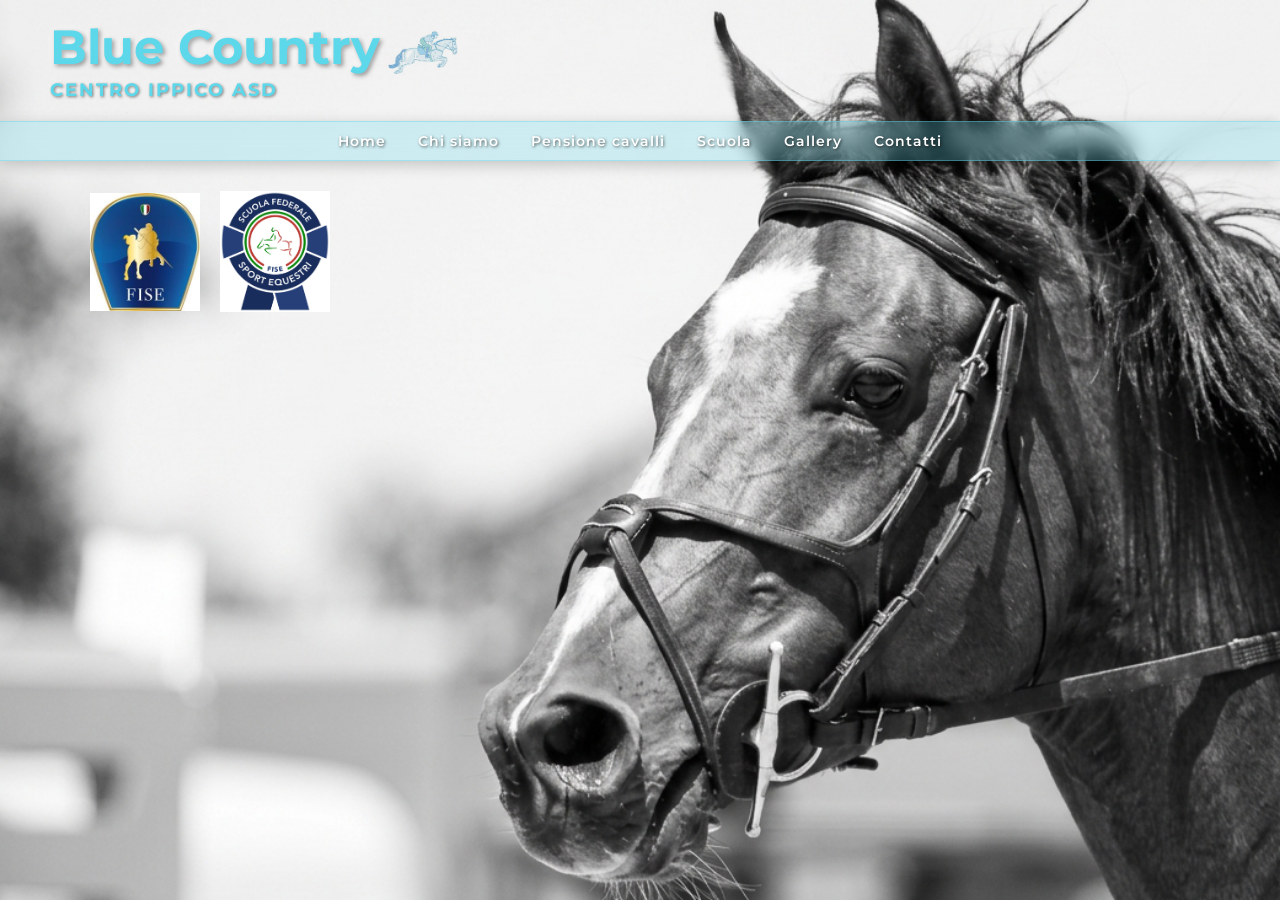
<file: index.html>
<!DOCTYPE html>
<html lang="it">

<head>
    <meta charset="UTF-8">
    <meta name="viewport" content="width=device-width, initial-scale=1.0">
    <title>Blue Country (ASD) - Centro Ippico</title>
    <link rel="stylesheet" href="demoMan.css">
    <style>
        
        .loghi-certificati img {
            border: none !important;
            outline: none !important;
            box-shadow: none !important;
            filter: none !important;
            max-width: 110px; 
            height: auto;
            display: block;
        }
    </style>
</head>

<body>

    <!-- Header -->
    <header class="header-titolo" style="display: flex; flex-direction: column; align-items: flex-start; text-align: left; padding-left: 50px;">
        <div style="display: flex; align-items: center; justify-content: flex-start;">
            <h1 style="text-align: left; margin: 0;">Blue Country</h1>
            <img src="fotoM/logo.png" alt="Logo Blue Country ASD" class="logo-titolo" style="margin-left: 8px; margin-right: 0; margin-top: 10px; transform: scaleX(-1);">
        </div>
        <p class="sottotitolo" style="text-align: left; margin-top: 5px;">Centro Ippico ASD</p>
    </header>

    
    <nav>
        <ul class="navbar">
            <li><a href="index.html">Home</a></li>
            <li><a href="chiSiamo.html">Chi siamo</a></li>
            <li><a href="pensioneCavalli.html">Pensione cavalli</a></li>
            <li><a href="lezioni.html">Scuola</a></li>
            <li><a href="gallery.html">Gallery</a></li>
            <li><a href="contatti.html">Contatti</a></li>
        </ul>
    </nav>

    
    <main class="main-loghi">
        <div class="loghi-certificati">
            <div class="logo-item">
                <img src="fotoM/fiseHome.jpg" alt="Certificazione FISE Blue Country">
            </div>
            <div class="logo-item">
                <img src="fotoM/FederaliHome.webp" alt="Riconoscimenti Federali">
            </div>
        </div>
    </main>

</body>

</html>
</file>
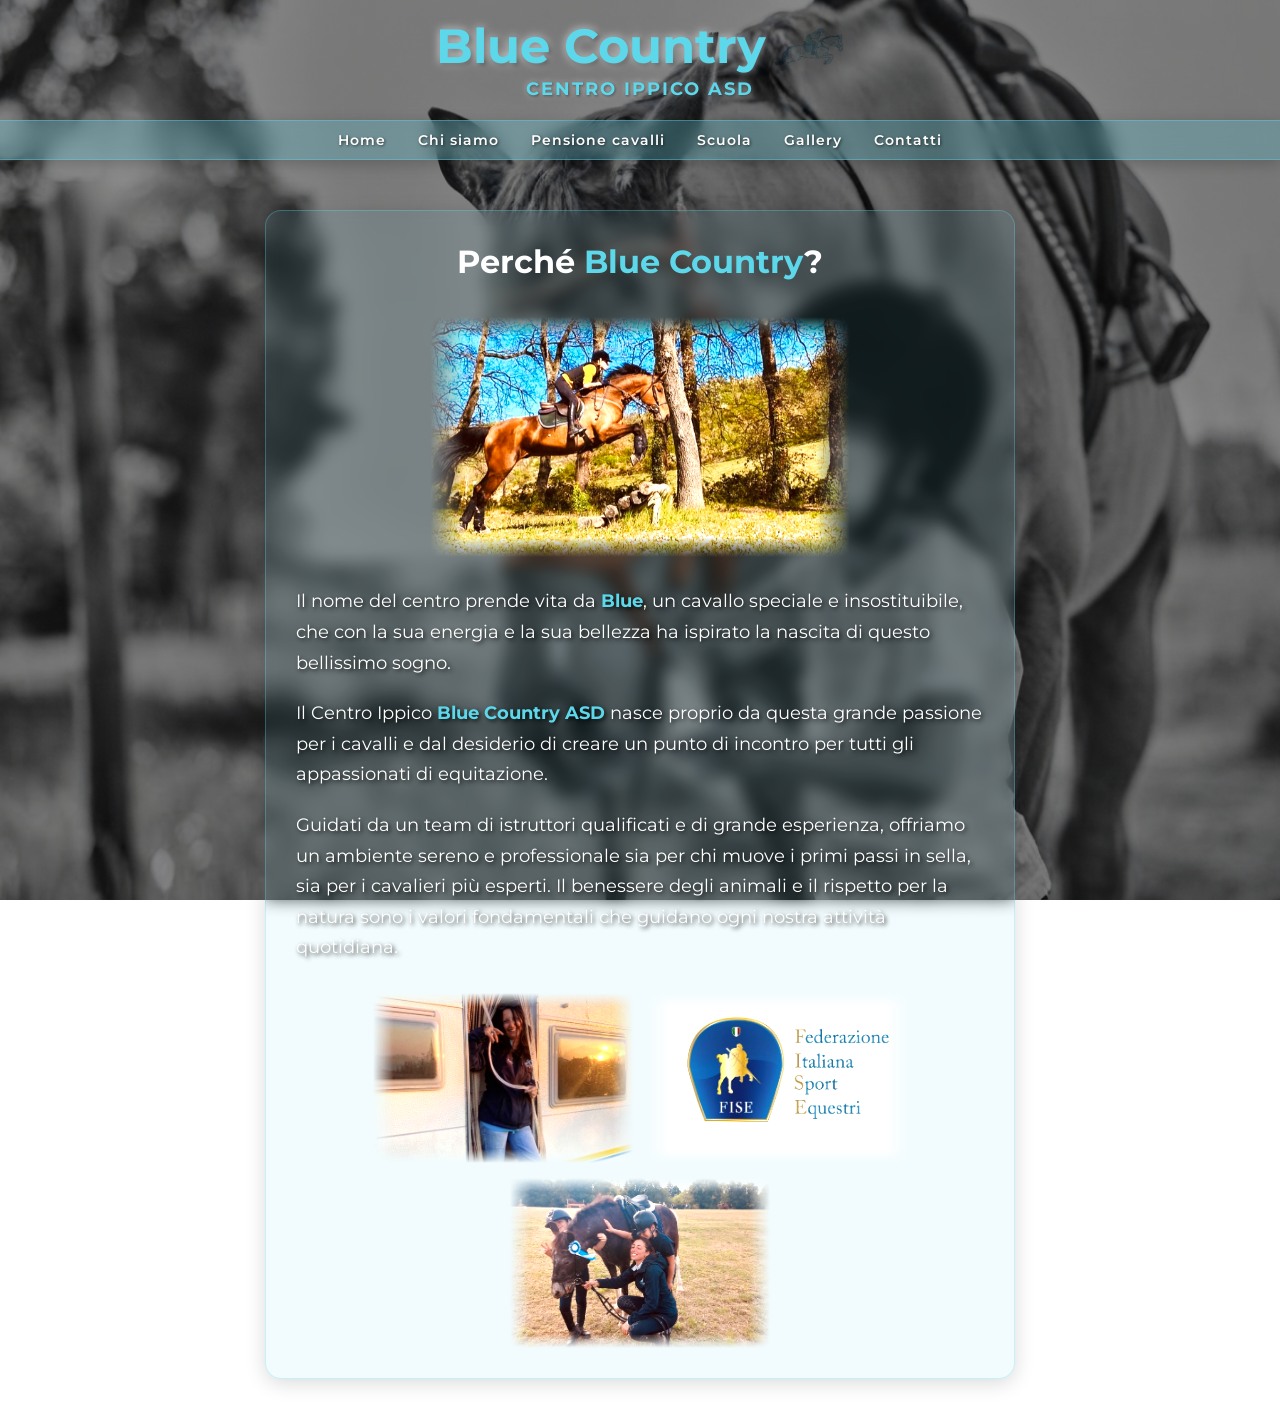
<file: chiSiamo.html>
<!DOCTYPE html>
<html lang="it">

<head>
    <meta charset="UTF-8">
    <meta name="viewport" content="width=device-width, initial-scale=1.0">
    <title>Chi siamo - Blue Country (ASD)</title>
    <link rel="stylesheet" href="demoMan.css">
    <style>
        
        @media (max-width: 768px) {
            html, body {
                height: 100% !important;
                min-height: 100vh !important;
                background-attachment: scroll !important;
                background-size: cover !important;
                background-position: center top !important;
                background-repeat: no-repeat !important;
            }
        }
    </style>
</head>

<body class="page-chi-siamo">

    <header class="header-titolo"
        style="display: flex; flex-direction: column; align-items: center; text-align: center; width: 100%;">
        <div style="display: flex; align-items: center; justify-content: center;">
            <h1 style="text-align: center; margin: 0;">Blue Country</h1>
            <img src="fotoM/logo.png" alt="Logo Blue Country ASD" class="logo-titolo"
                style="margin-left: 8px; margin-right: 0; margin-top: 5px; transform: scaleX(-1) !important; mix-blend-mode: multiply !important; filter: none !important; border: none !important; outline: none !important; box-shadow: none !important;">
        </div>
        <p class="sottotitolo" style="text-align: center; margin-top: 5px;">Centro Ippico ASD</p>
    </header>

    <nav>
        <ul class="navbar">
            <li><a href="index.html">Home</a></li>
            <li><a href="chiSiamo.html">Chi siamo</a></li>
            <li><a href="pensioneCavalli.html">Pensione cavalli</a></li>
            <li><a href="lezioni.html">Scuola</a></li>
            <li><a href="gallery.html">Gallery</a></li>
            <li><a href="contatti.html">Contatti</a></li>
        </ul>
    </nav>

    <main class="main-centrato">
        <section class="intro-centrata" style="background: rgba(93, 216, 235, 0.08); padding: 30px; border-radius: 16px; border: 1px solid rgba(93, 216, 235, 0.3); backdrop-filter: blur(8px); -webkit-backdrop-filter: blur(8px); box-shadow: 0 4px 20px rgba(0,0,0,0.15); max-width: 750px; margin: 20px auto;">

            <p class="titolo-sezione" style="margin-bottom: 20px;">
                <strong>Perché <span style="color: #5dd8eb;">Blue Country</span>?</strong>
            </p>

            <div class="foto-salto-sfumata" style="margin-bottom: 25px;">
                <img src="fotoM/cSiamo.jpg" alt="Cavallo in salto nel bosco">
            </div>

            <p class="testo-descrizione" style="margin-bottom: 20px; text-align: left;">
                Il nome del centro prende vita da <strong style="color: #5dd8eb;">Blue</strong>, un cavallo speciale e
                insostituibile, che con la sua energia e la sua bellezza ha ispirato la nascita di questo bellissimo
                sogno.
            </p>

            <p class="testo-descrizione" style="margin-bottom: 20px; text-align: left;">
                Il Centro Ippico <strong style="color: #5dd8eb;">Blue Country ASD</strong> nasce proprio da questa
                grande passione per i cavalli e dal desiderio di creare un punto di incontro per tutti gli appassionati
                di equitazione.
            </p>

            <p class="testo-descrizione" style="margin-bottom: 30px; text-align: left;">
                Guidati da un team di istruttori qualificati e di grande esperienza, offriamo un ambiente sereno e
                professionale sia per chi muove i primi passi in sella, sia per i cavalieri più esperti. Il benessere
                degli animali e il rispetto per la natura sono i valori fondamentali che guidano ogni nostra attività
                quotidiana.
            </p>

            <div class="galleria-chi-siamo">
                <div class="foto-sfumata-wrapper">
                    <img src="fotoM/chiSiamo4.jpg" alt="Staff Blue Country ASD">
                </div>

                <div class="logo-fise-sfumato">
                    <img src="fotoM/chiSiamo2.jpg" alt="Logo FISE - Federazione Italiana Sport Equestri">
                </div>

                <div class="foto-sfumata-wrapper">
                    <img src="fotoM/cSiamo2.jpg" alt="Istruttrice e allieve con il pony premiato">
                </div>
            </div>

        </section>
    </main>

</body>

</html>
</file>
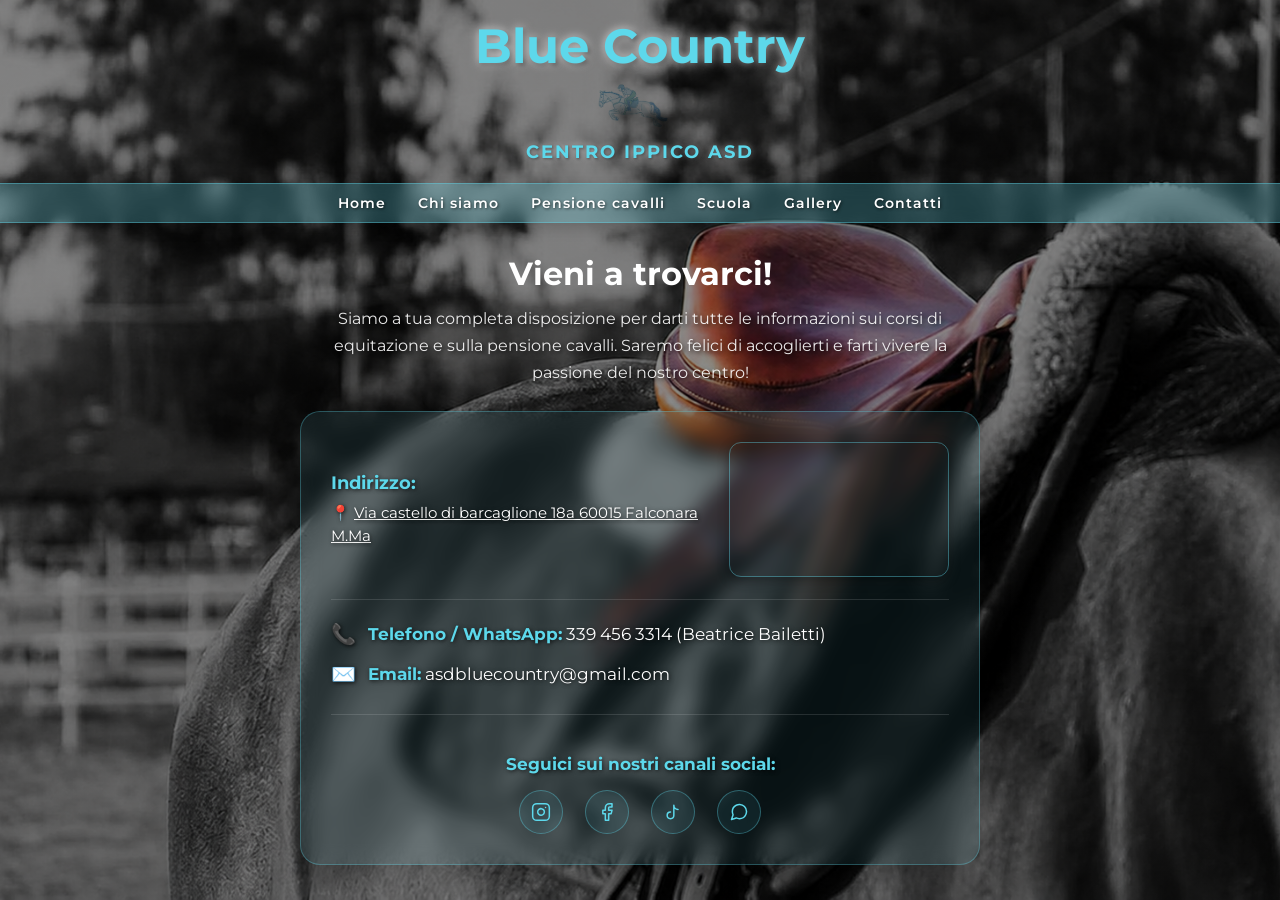
<file: contatti.html>
<!DOCTYPE html>
<html lang="it">

<head>
    <meta charset="UTF-8">
    <meta name="viewport" content="width=device-width, initial-scale=1.0">
    <title>Contatti - Blue Country (ASD)</title>
    <link rel="stylesheet" href="demoMan.css">
</head>

<body class="page-contatti">

    <header class="header-titolo"
        style="display: flex; flex-direction: column; align-items: center; text-align: center; width: 100%;">
        
        <h1 style="text-align: center; margin: 0 0 5px 0;">Blue Country</h1>
        
        <a href="demoIndex.html" style="display: inline-block; border: none; outline: none; box-shadow: none; margin: 5px 0;">
            <img src="fotoM/logo.png" alt="Logo Blue Country ASD" class="logo-titolo"
                style="border: none !important; outline: none !important; box-shadow: none !important; cursor: pointer; max-height: 80px;">
        </a>
        
        <p class="sottotitolo" style="text-align: center; margin: 5px 0 0 0;">Centro Ippico ASD</p>
    </header>

    <nav>
        <ul class="navbar">
            <li><a href="index.html">Home</a></li>
            <li><a href="chiSiamo.html">Chi siamo</a></li>
            <li><a href="pensioneCavalli.html">Pensione cavalli</a></li>
            <li><a href="lezioni.html">Scuola</a></li>
            <li><a href="gallery.html">Gallery</a></li>
            <li><a href="contatti.html">Contatti</a></li>
        </ul>
    </nav>

    <main class="main-centrato">
        <div style="width: 100%; max-width: 680px; margin: 0 auto; text-align: left;">
            <h2 class="titolo-sezione" style="text-align: center; margin-bottom: 10px;">Vieni a trovarci!</h2>

            <p class="testo-descrizione" style="margin-bottom: 25px; text-align: center; color: rgba(255, 255, 255, 0.9); font-size: 16px;">
                Siamo a tua completa disposizione per darti tutte le informazioni sui corsi di equitazione e sulla
                pensione cavalli. Saremo felici di accoglierti e farti vivere la passione del nostro centro!
            </p>

            <div style="background: rgba(93, 216, 235, 0.08); backdrop-filter: blur(10px); -webkit-backdrop-filter: blur(10px); padding: 30px; border-radius: 20px; border: 1px solid rgba(93, 216, 235, 0.3); box-shadow: 0 8px 32px rgba(0, 0, 0, 0.2);">
                
                <div style="display: flex; flex-wrap: wrap; gap: 20px; align-items: center; margin-bottom: 22px; border-bottom: 1px solid rgba(255, 255, 255, 0.12); padding-bottom: 22px;">
                    <div style="flex: 1; min-width: 230px;">
                        <p style="margin: 0 0 8px 0; font-size: 18px; color: #ffffff; text-shadow: 1px 1px 4px rgba(0,0,0,0.8);">
                            <strong style="color: #5dd8eb;">Indirizzo:</strong>
                        </p>
                        <a href="https://maps.google.com/?q=Via+castello+di+barcaglione+18a+60015+Falconara" target="_blank"
                            style="color: #ffffff; text-decoration: none; font-size: 15px; text-shadow: 1px 1px 4px rgba(0,0,0,0.8); display: inline-block; line-height: 1.5; transition: color 0.2s;"
                            onmouseover="this.style.color='#5dd8eb'" onmouseout="this.style.color='#ffffff'">
                            📍 <span style="text-decoration: underline;">Via castello di barcaglione 18a 60015 Falconara M.Ma</span>
                        </a>
                    </div>

                    <div style="width: 220px; height: 135px; border-radius: 12px; overflow: hidden; box-shadow: 0 4px 12px rgba(0,0,0,0.3); border: 1px solid rgba(93, 216, 235, 0.4); flex-shrink: 0;">
                        <iframe 
                            width="100%" 
                            height="100%" 
                            style="border:0;" 
                            allowfullscreen="" 
                            loading="lazy" 
                            referrerpolicy="no-referrer-when-downgrade"
                            src="https://maps.google.com/maps?q=Via+castello+di+barcaglione+18a+60015+Falconara&t=&z=14&ie=UTF8&iwloc=&output=embed">
                        </iframe>
                    </div>
                </div>

                <div style="margin: 16px 0; font-size: 17px; color: #ffffff; text-shadow: 1px 1px 4px rgba(0,0,0,0.8); display: flex; align-items: center; gap: 12px;">
                    <span style="font-size: 20px;">📞</span>
                    <span><strong style="color: #5dd8eb;">Telefono / WhatsApp:</strong> <a href="tel:3394563314" style="color: #ffffff; text-decoration: none;" onmouseover="this.style.color='#5dd8eb'" onmouseout="this.style.color='#ffffff'">339 456 3314</a> (Beatrice Bailetti)</span>
                </div>

                <div style="margin: 16px 0; font-size: 17px; color: #ffffff; text-shadow: 1px 1px 4px rgba(0,0,0,0.8); display: flex; align-items: center; gap: 12px;">
                    <span style="font-size: 20px;">✉️</span>
                    <span><strong style="color: #5dd8eb;">Email:</strong> <a href="mailto:asdbluecountry@gmail.com" style="color: #ffffff; text-decoration: none;" onmouseover="this.style.color='#5dd8eb'" onmouseout="this.style.color='#ffffff'">asdbluecountry@gmail.com</a></span>
                </div>

                <div style="margin-top: 28px; padding-top: 22px; border-top: 1px solid rgba(255, 255, 255, 0.12); text-align: center;">
                    <p style="font-size: 17px; color: #ffffff; text-shadow: 1px 1px 4px rgba(0,0,0,0.8); margin-bottom: 16px;">
                        <strong style="color: #5dd8eb;">Seguici sui nostri canali social:</strong>
                    </p>
                    
                    <div style="display: flex; justify-content: center; gap: 22px; align-items: center;">
                        
                        <a href="https://www.instagram.com/bluecountry_ci" target="_blank" title="Instagram" 
                            style="display: inline-flex; justify-content: center; align-items: center; width: 44px; height: 44px; background: rgba(93, 216, 235, 0.08); border: 1px solid rgba(93, 216, 235, 0.35); border-radius: 50%; transition: all 0.3s ease;"
                            onmouseover="this.style.background='rgba(93, 216, 235, 0.25)'; this.style.transform='translateY(-3px)';" 
                            onmouseout="this.style.background='rgba(93, 216, 235, 0.08)'; this.style.transform='translateY(0)'">
                            <svg width="20" height="20" viewBox="0 0 24 24" fill="none" stroke="#5dd8eb" stroke-width="1.8"
                                stroke-linecap="round" stroke-linejoin="round">
                                <rect x="2" y="2" width="20" height="20" rx="5" ry="5"></rect>
                                <path d="M16 11.37A4 4 0 1 1 12.63 8 4 4 0 0 1 16 11.37z"></path>
                                <line x1="17.5" y1="6.5" x2="17.51" y2="6.5"></line>
                            </svg>
                        </a>

                       
                        <a href="https://www.facebook.com/bluecountrycircoloippico" target="_blank" title="Facebook" 
                            style="display: inline-flex; justify-content: center; align-items: center; width: 44px; height: 44px; background: rgba(93, 216, 235, 0.08); border: 1px solid rgba(93, 216, 235, 0.35); border-radius: 50%; transition: all 0.3s ease;"
                            onmouseover="this.style.background='rgba(93, 216, 235, 0.25)'; this.style.transform='translateY(-3px)';" 
                            onmouseout="this.style.background='rgba(93, 216, 235, 0.08)'; this.style.transform='translateY(0)'">
                            <svg width="20" height="20" viewBox="0 0 24 24" fill="none" stroke="#5dd8eb" stroke-width="1.8"
                                stroke-linecap="round" stroke-linejoin="round">
                                <path d="M18 2h-3a5 5 0 0 0-5 5v3H7v4h3v8h4v-8h3l1-4h-4V7a1 1 0 0 1 1-1h3z"></path>
                            </svg>
                        </a>

                        
                        <a href="https://www.tiktok.com/@bluecountry_ci" target="_blank" title="TikTok" 
                            style="display: inline-flex; justify-content: center; align-items: center; width: 44px; height: 44px; background: rgba(93, 216, 235, 0.08); border: 1px solid rgba(93, 216, 235, 0.35); border-radius: 50%; transition: all 0.3s ease;"
                            onmouseover="this.style.background='rgba(93, 216, 235, 0.25)'; this.style.transform='translateY(-3px)';" 
                            onmouseout="this.style.background='rgba(93, 216, 235, 0.08)'; this.style.transform='translateY(0)'">
                            <svg width="20" height="20" viewBox="0 0 24 24" fill="none" stroke="#5dd8eb" stroke-width="1.8"
                                stroke-linecap="round" stroke-linejoin="round">
                                <path d="M9 12a4 4 0 1 0 4 4V4a5 5 0 0 0 5 5"></path>
                            </svg>
                        </a>

                        
                        <a href="https://wa.me/393394563314" target="_blank" title="WhatsApp" 
                            style="display: inline-flex; justify-content: center; align-items: center; width: 44px; height: 44px; background: rgba(93, 216, 235, 0.08); border: 1px solid rgba(93, 216, 235, 0.35); border-radius: 50%; transition: all 0.3s ease;"
                            onmouseover="this.style.background='rgba(93, 216, 235, 0.25)'; this.style.transform='translateY(-3px)';" 
                            onmouseout="this.style.background='rgba(93, 216, 235, 0.08)'; this.style.transform='translateY(0)'">
                            <svg width="20" height="20" viewBox="0 0 24 24" fill="none" stroke="#5dd8eb" stroke-width="1.8"
                                stroke-linecap="round" stroke-linejoin="round">
                                <path d="M21 11.5a8.38 8.38 0 0 1-.9 3.8 8.5 8.5 0 0 1-7.6 4.7 8.38 8.38 0 0 1-3.8-.9L3 21l1.9-5.7a8.38 8.38 0 0 1-.9-3.8 8.5 8.5 0 0 1 4.7-7.6 8.38 8.38 0 0 1 3.8-.9h.5a8.48 8.48 0 0 1 8 8v.5z"></path>
                            </svg>
                        </a>
                    </div>
                </div>

            </div>
        </div>
    </main>

</body>

</html>
</file>
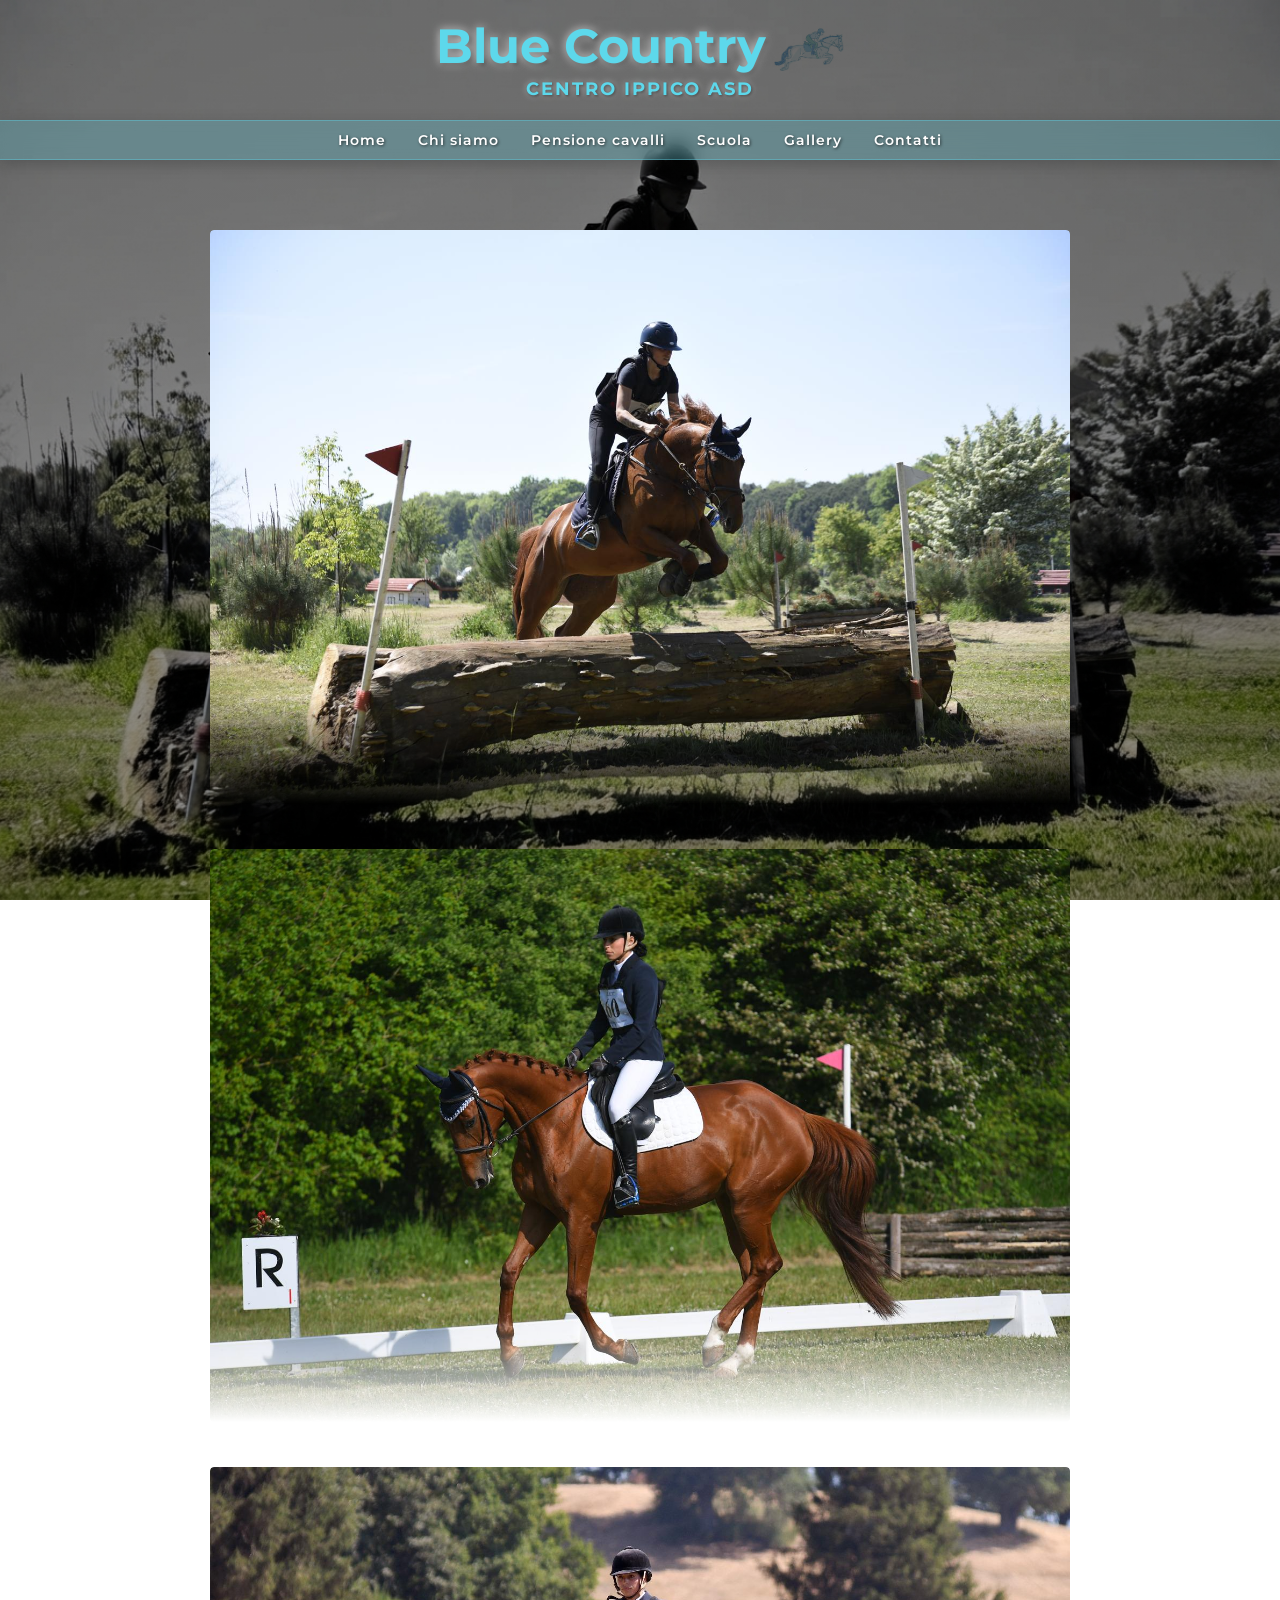
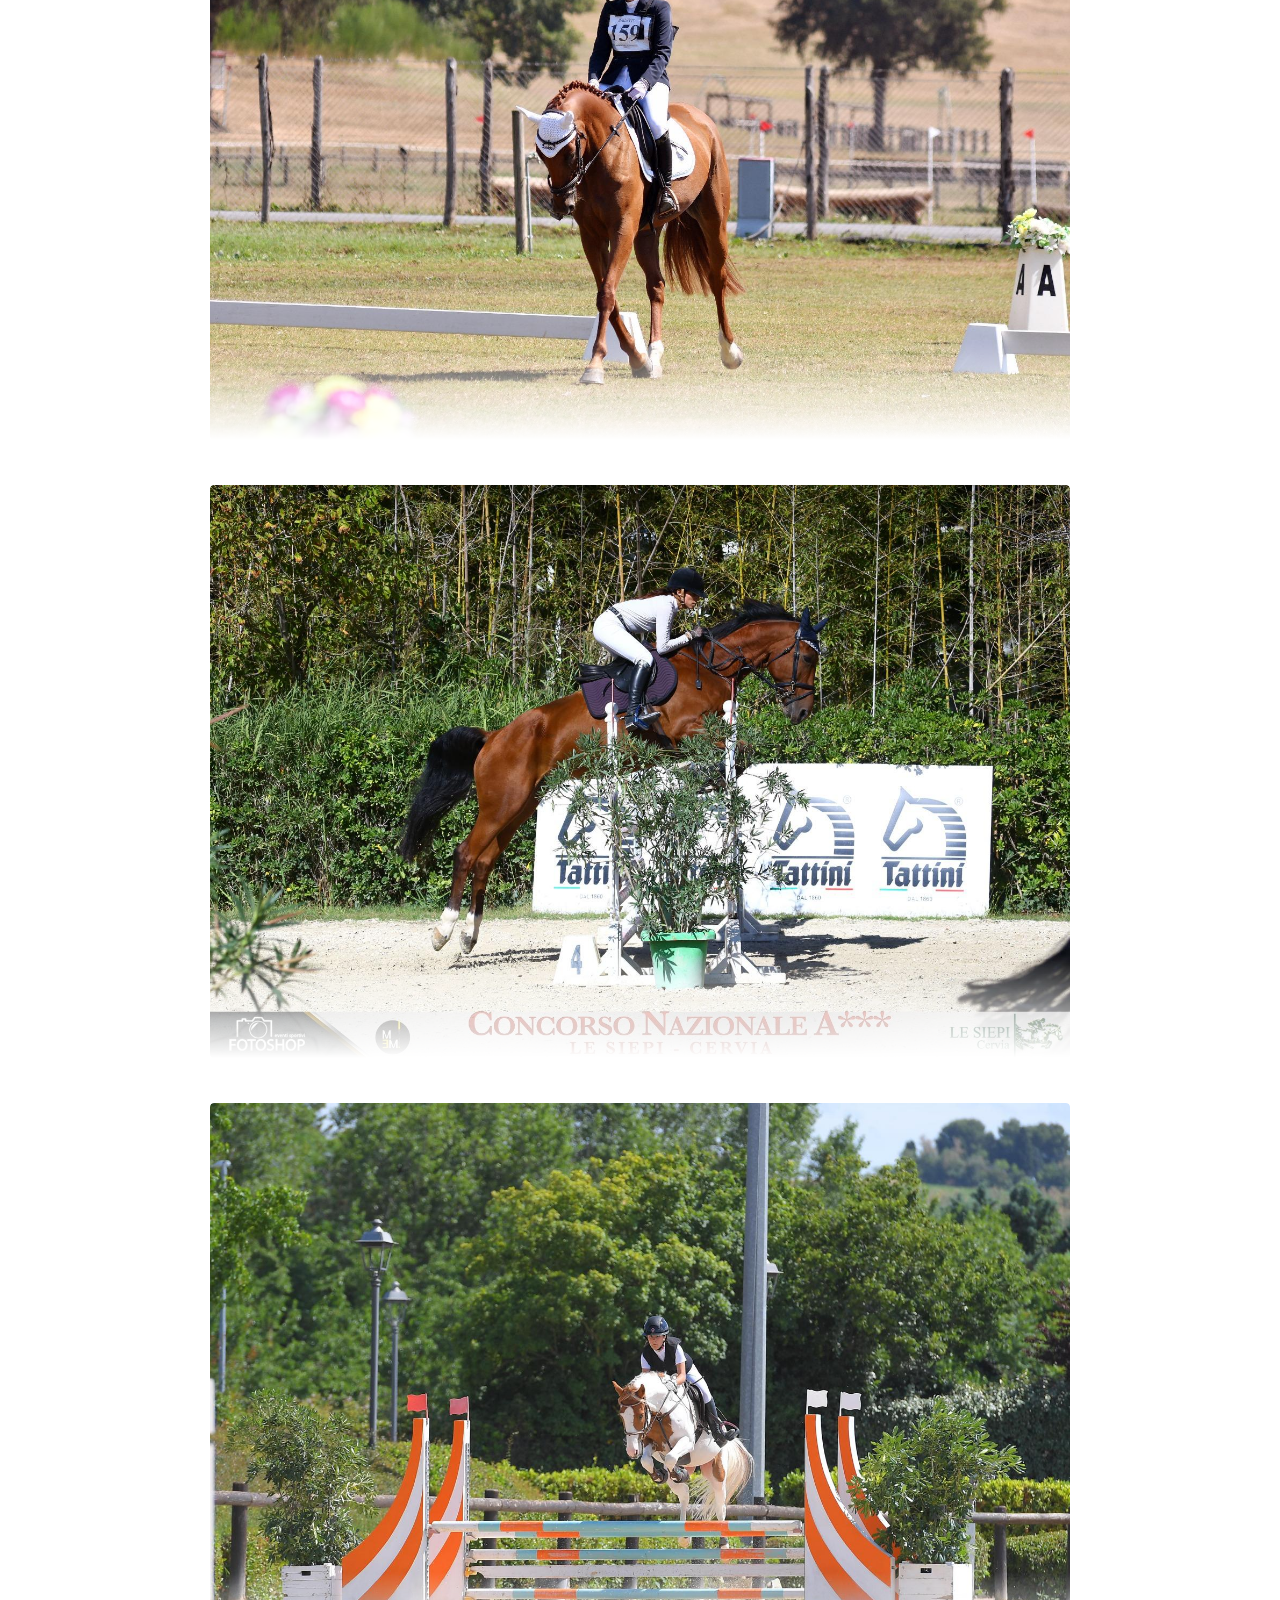
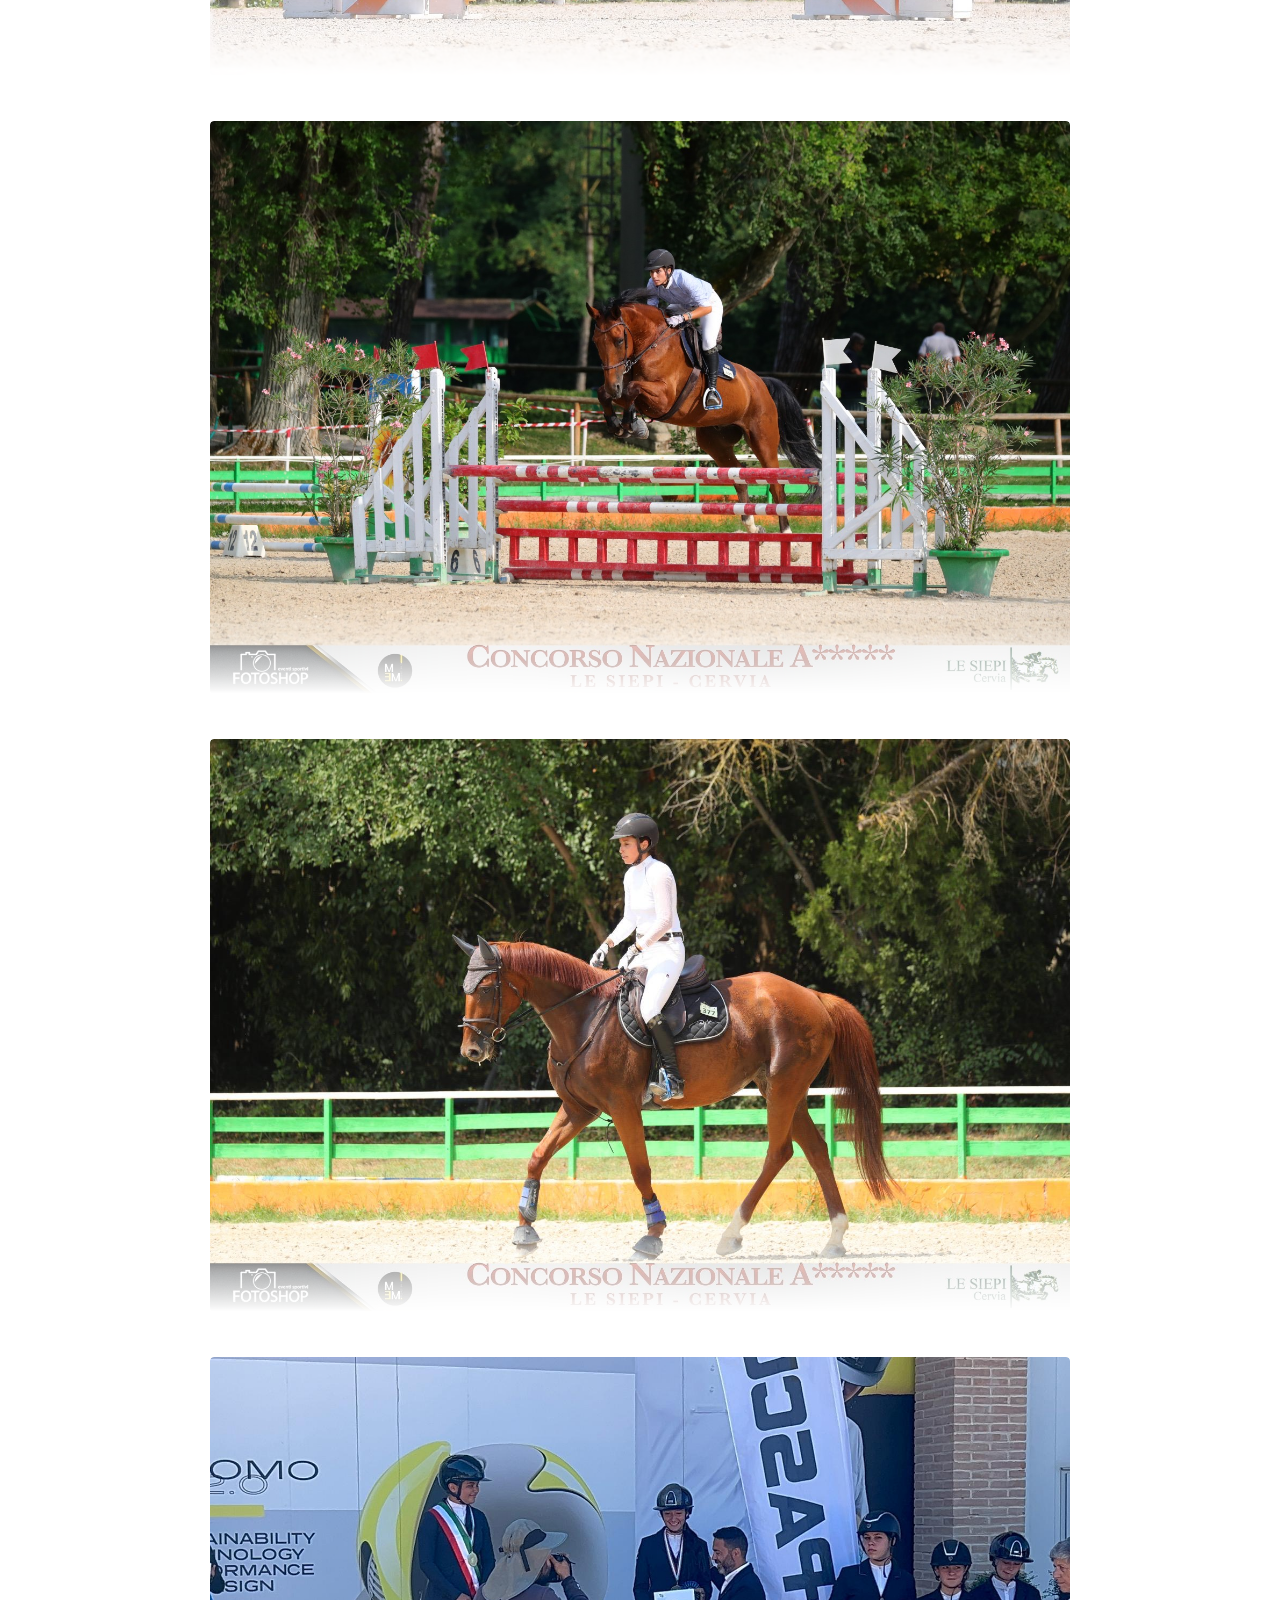
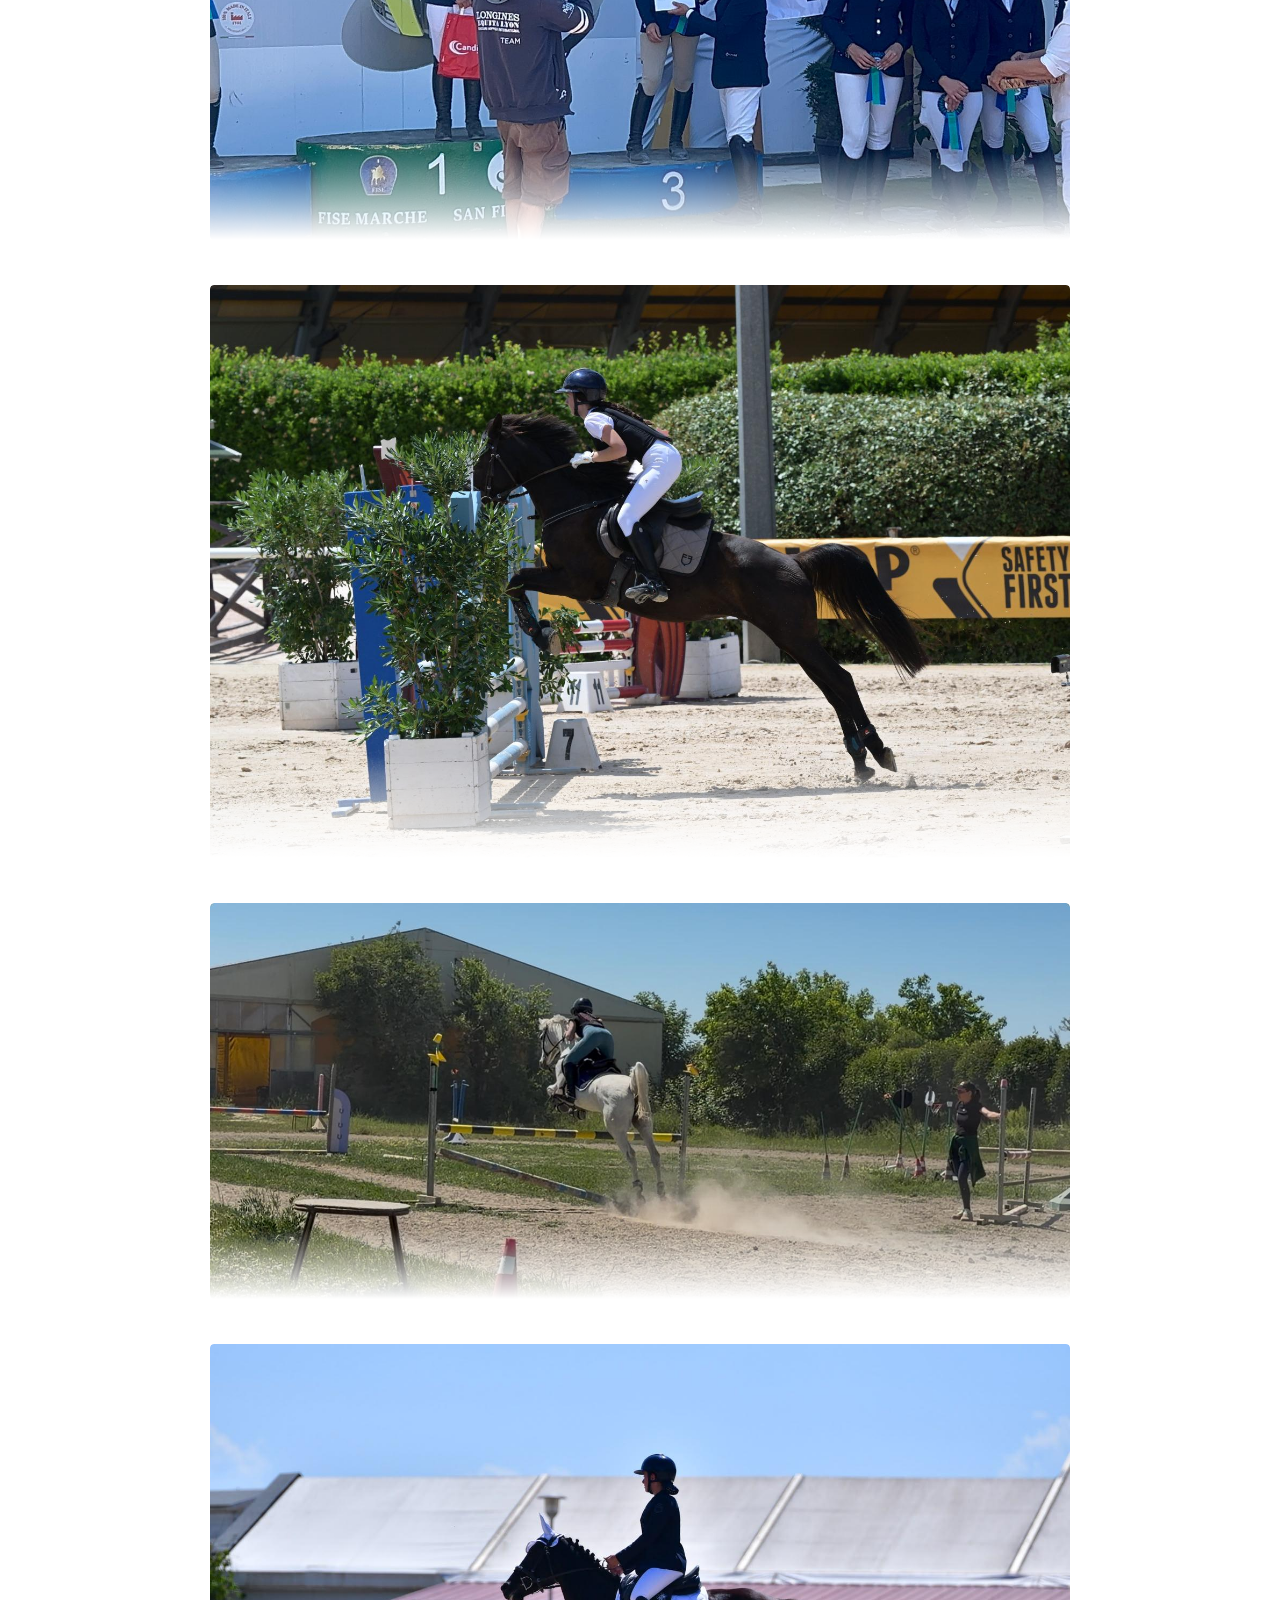
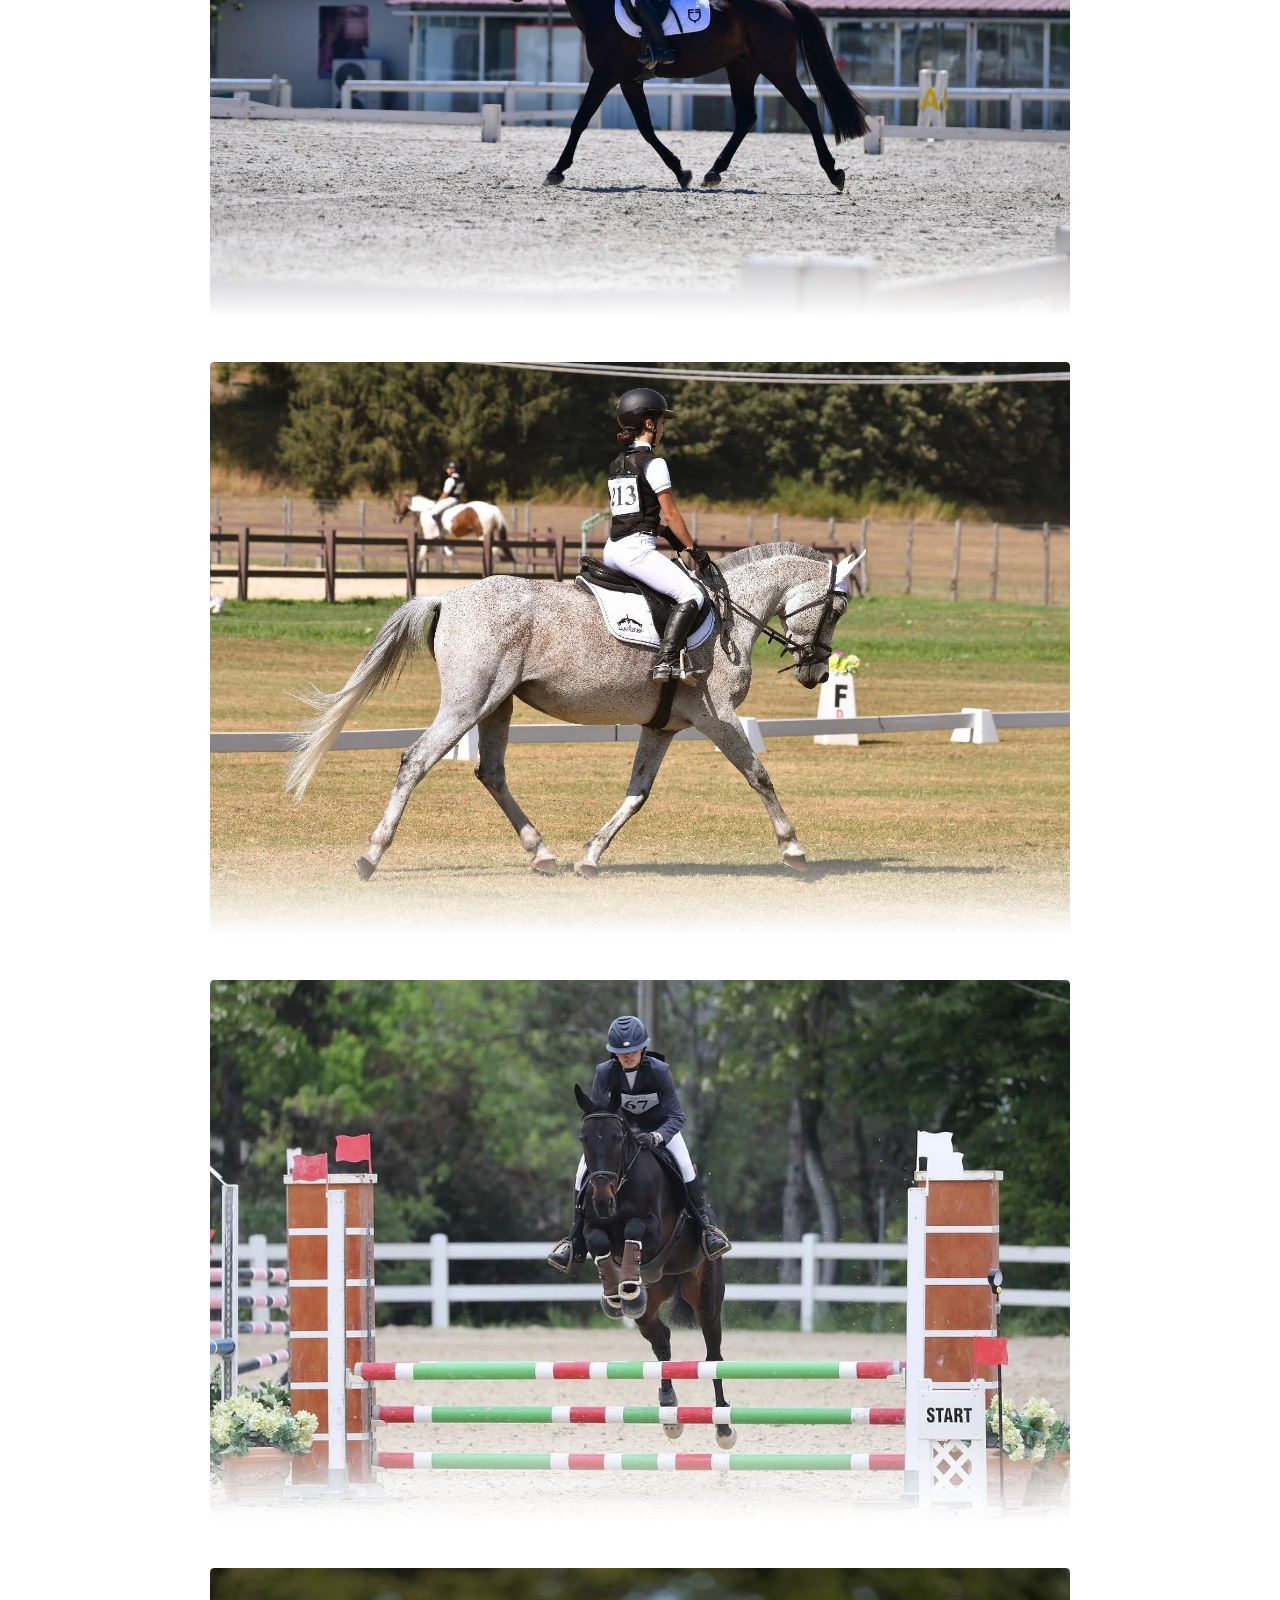
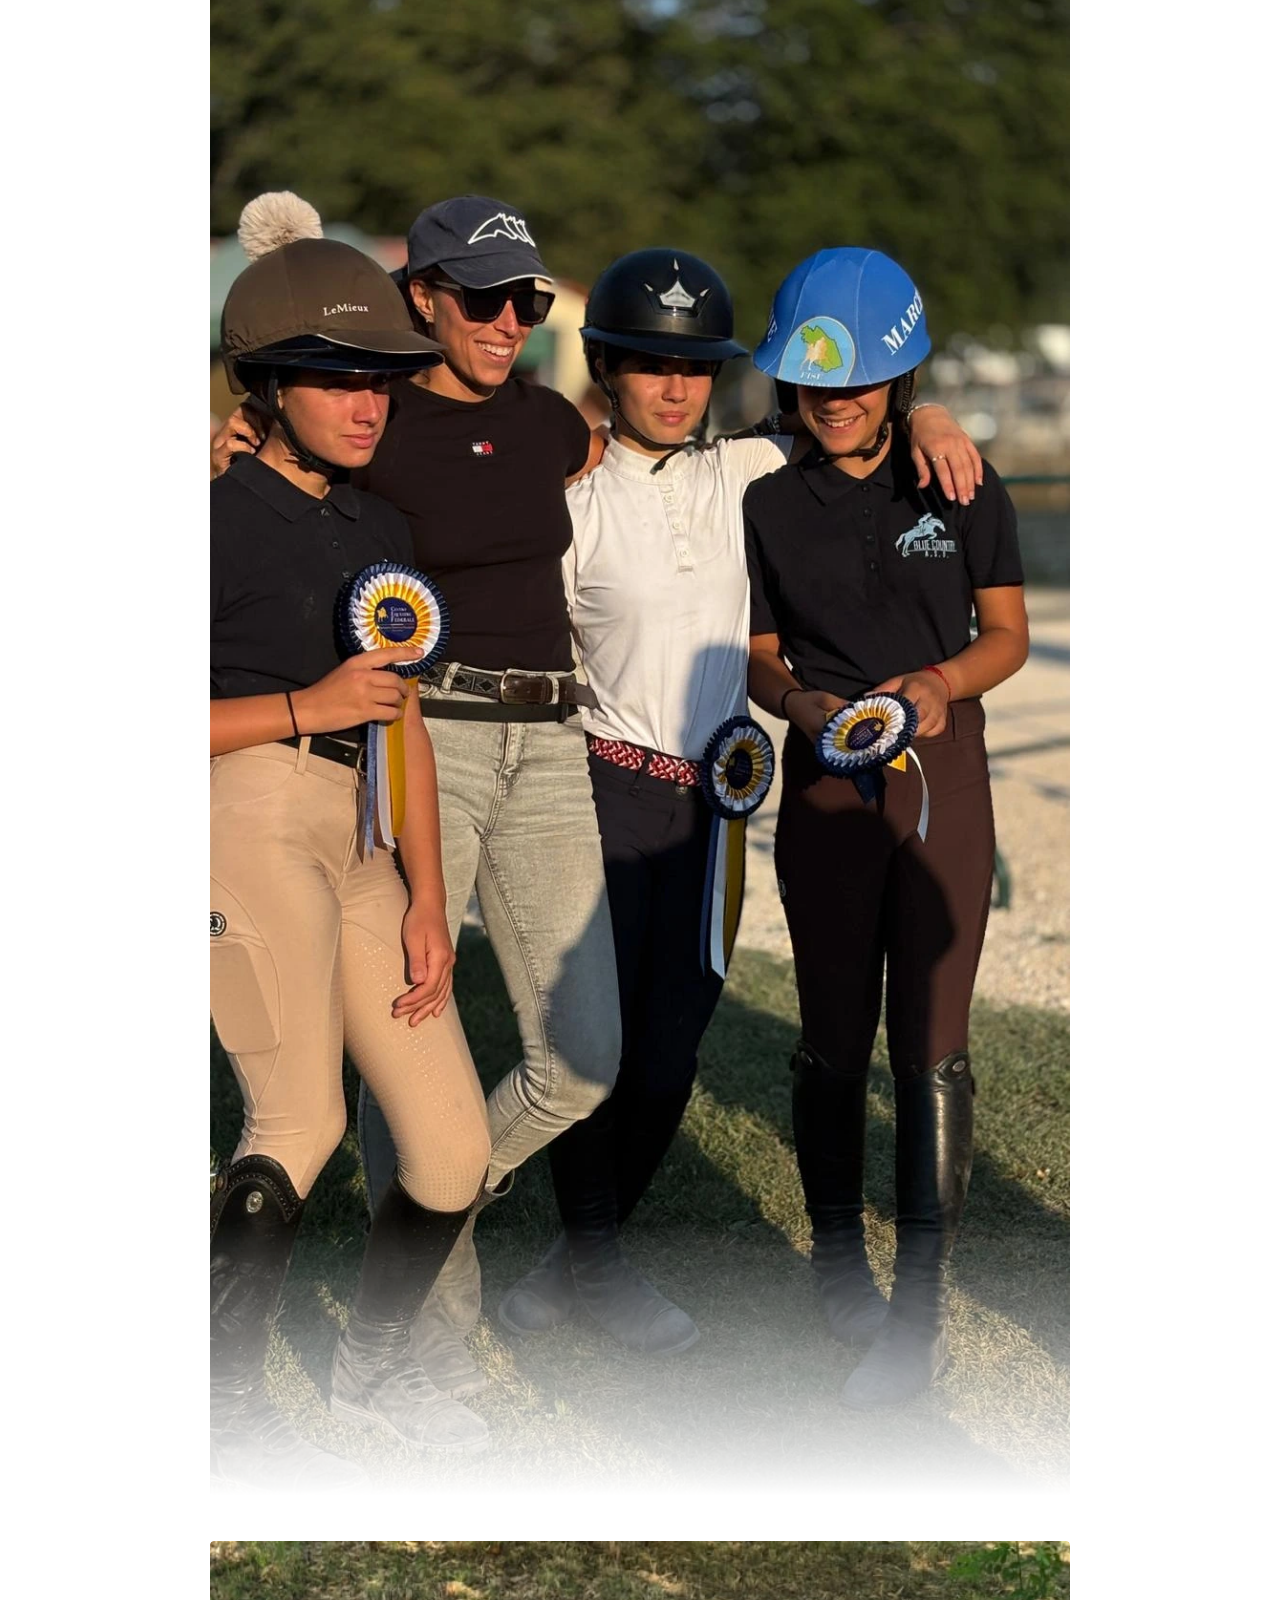
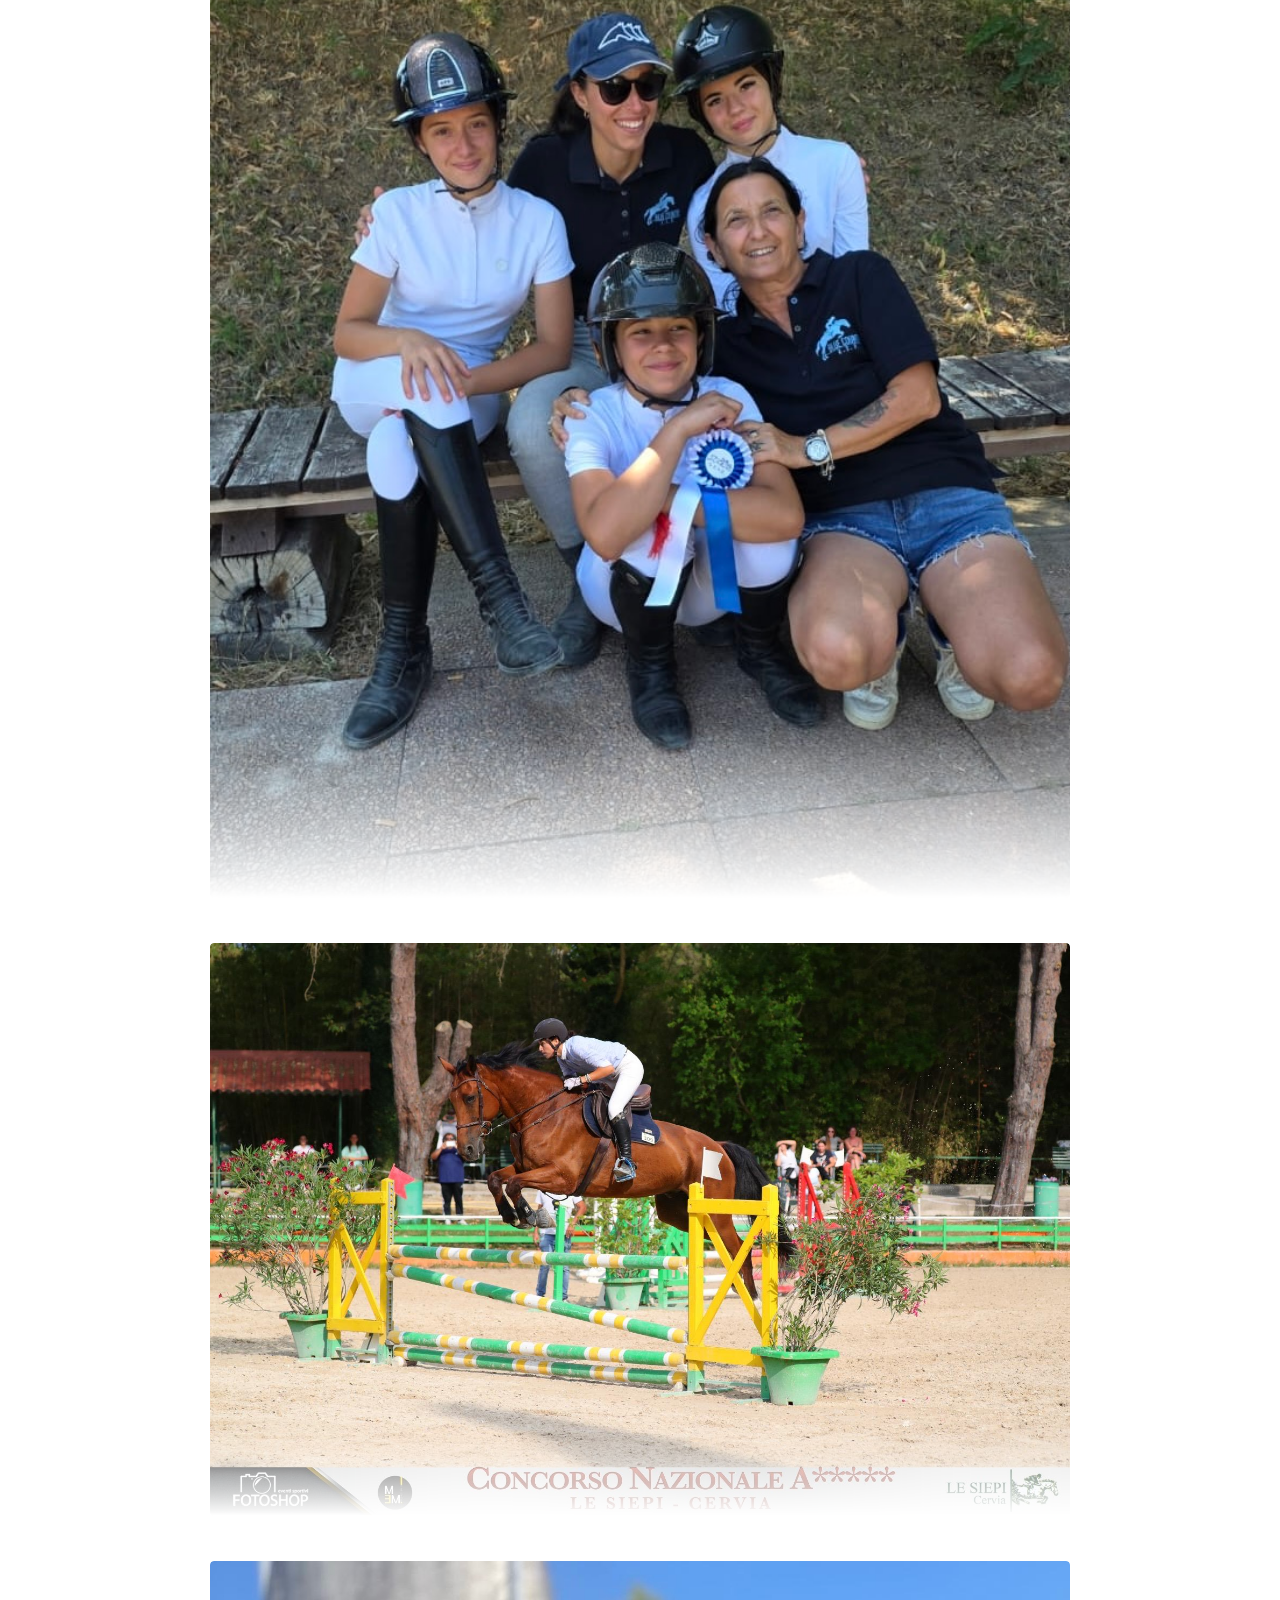
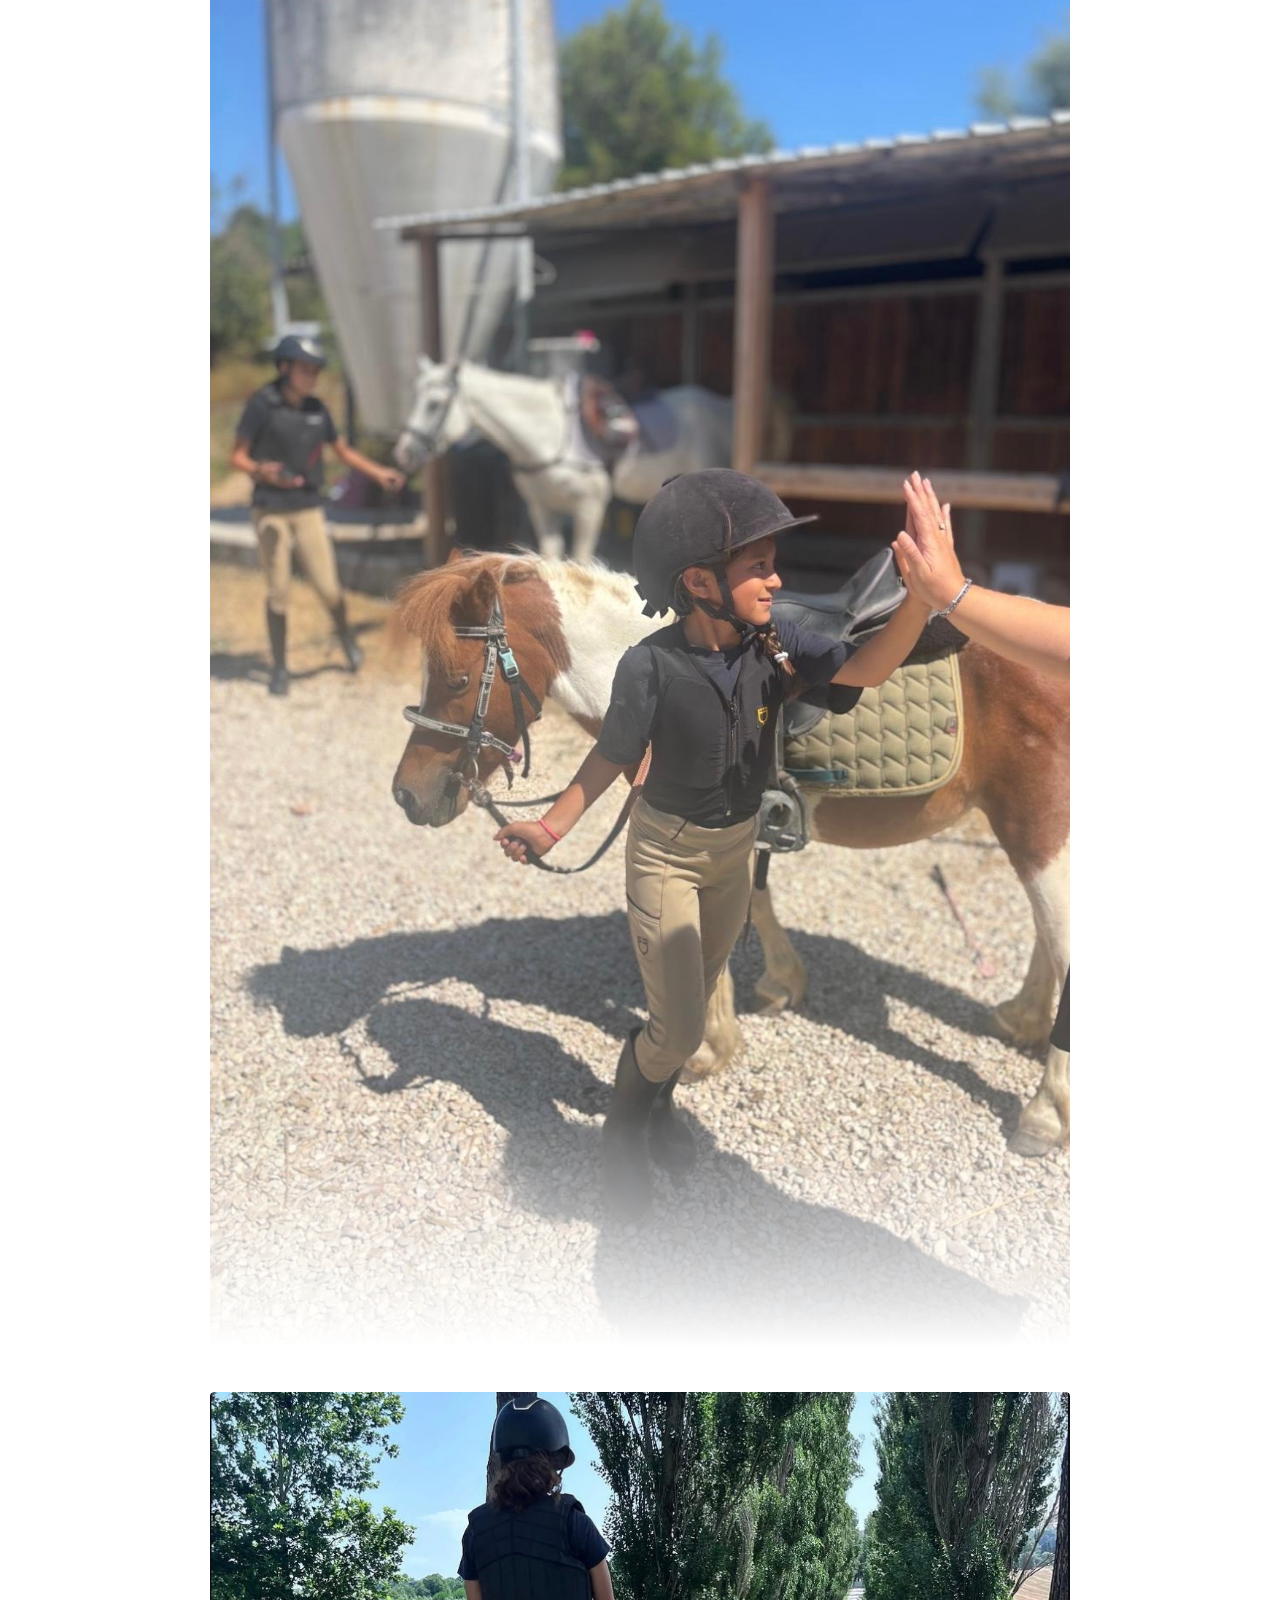
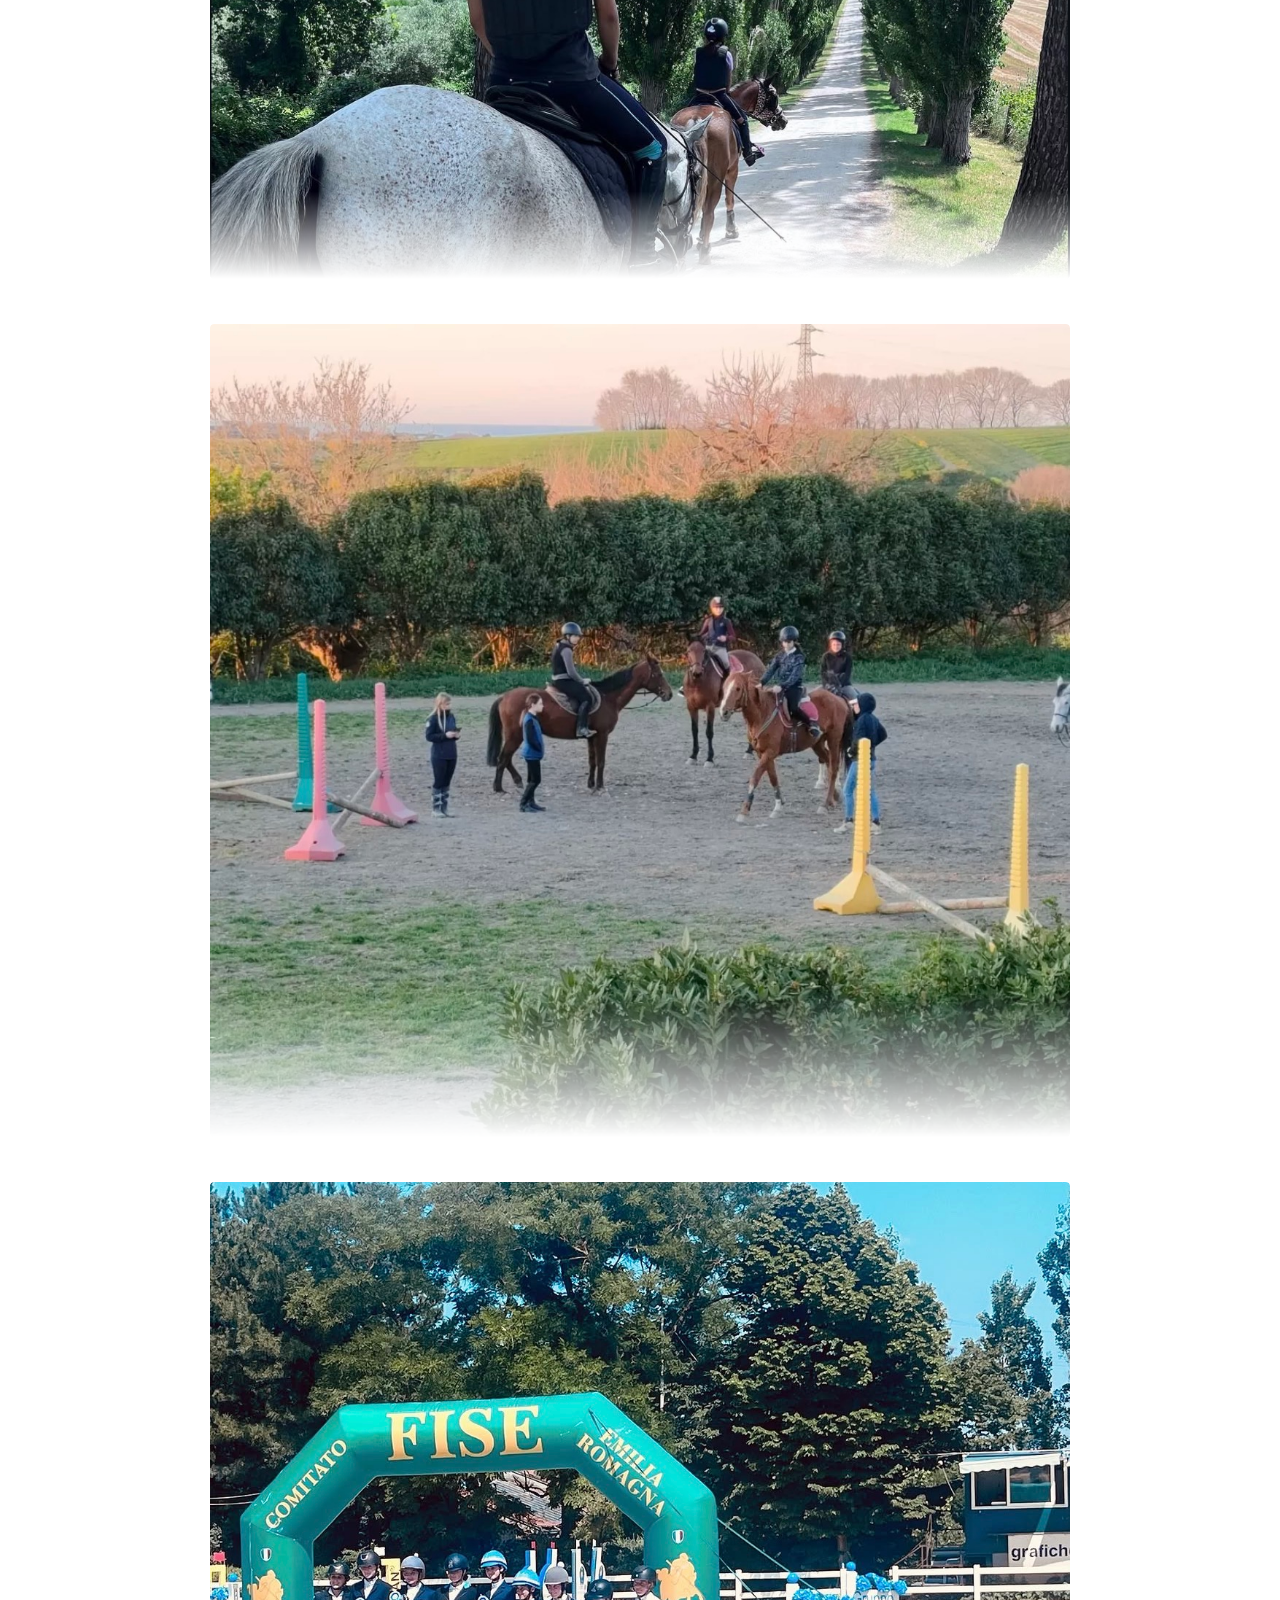
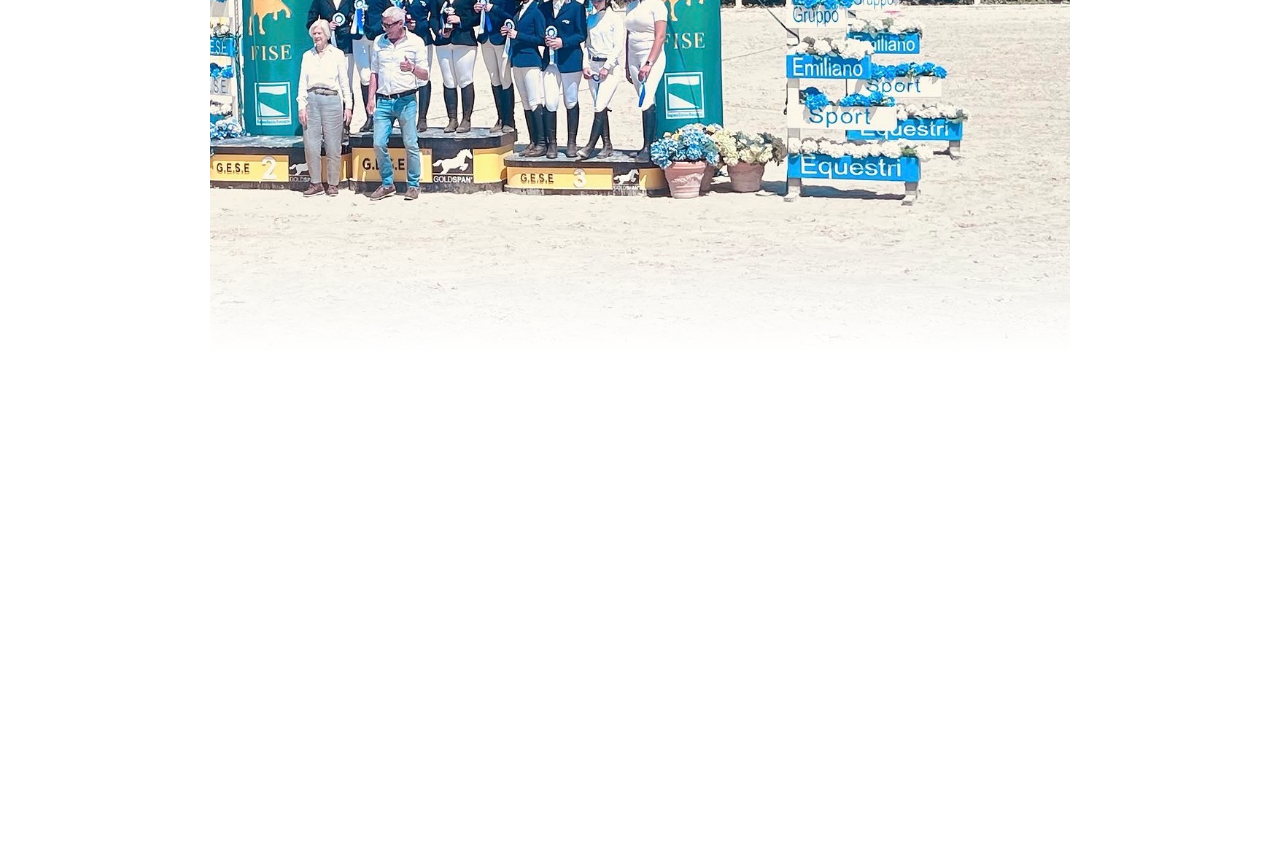
<file: gallery.html>
<!DOCTYPE html>
<html lang="it">

<head>
    <meta charset="UTF-8">
    <meta name="viewport" content="width=device-width, initial-scale=1.0">
    <title>Gallery - Blue Country (ASD)</title>
    <link rel="stylesheet" href="demoMan.css">
    <style>
        .gallery-container {
            display: flex;
            flex-direction: column;
            align-items: center;
            gap: 45px;
            padding: 40px 20px;
            width: 100%;
            max-width: 900px;
            margin: 0 auto;
        }

        .gallery-item {
            width: 100%;
            display: flex;
            flex-direction: column;
            align-items: center;
        }

        /* Sfumatura applicata solo alle immagini */
        .gallery-container img {
            width: 100%;
            height: auto;
            border-radius: 4px;
            border: none;
            outline: none;
            -webkit-mask-image: linear-gradient(to bottom, rgba(0,0,0,1) 82%, rgba(0,0,0,0) 100%);
            mask-image: linear-gradient(to bottom, rgba(0,0,0,1) 82%, rgba(0,0,0,0) 100%);
            transition: transform 0.3s ease;
        }

        .gallery-container img:hover {
            transform: scale(1.01);
        }

        /* --- STILE SUPER MODERNO PER IL VIDEO --- */
        .video-card {
            width: 100%;
            background: linear-gradient(135deg, #1a1a1a 0%, #0d0d0d 100%);
            border-radius: 16px;
            padding: 20px;
            box-shadow: 0 15px 35px rgba(0, 0, 0, 0.3), 0 0 0 1px rgba(255, 255, 255, 0.05);
            transition: transform 0.3s ease, box-shadow 0.3s ease;
            box-sizing: border-box;
        }

        .video-card:hover {
            transform: translateY(-3px);
            box-shadow: 0 20px 40px rgba(0, 0, 0, 0.4), 0 0 0 1px rgba(255, 255, 255, 0.1);
        }

        .video-header {
            display: flex;
            align-items: center;
            justify-content: space-between;
            margin-bottom: 15px;
            padding: 0 5px;
        }

        .video-title {
            color: #ffffff;
            font-family: inherit;
            font-size: 1.05rem;
            font-weight: 600;
            letter-spacing: 0.5px;
            display: flex;
            align-items: center;
            gap: 8px;
        }

        .video-badge {
            background: rgba(93, 216, 235, 0.15);
            color: #5dd8eb;
            font-size: 0.75rem;
            padding: 4px 10px;
            border-radius: 20px;
            font-weight: 500;
            letter-spacing: 0.5px;
            text-transform: uppercase;
        }

        .video-wrapper {
            position: relative;
            width: 100%;
            border-radius: 10px;
            overflow: hidden;
            background: #000;
        }

        .gallery-container video {
            width: 100%;
            height: auto;
            display: block;
            border-radius: 10px;
            outline: none;
            border: none;
        }
    </style>
</head>

<body class="page-gallery">

    <header class="header-titolo" style="display: flex; flex-direction: column; align-items: center; text-align: center; width: 100%;">
        <div style="display: flex; align-items: center; justify-content: center;">
            <h1 style="text-align: center; margin: 0;">Blue Country</h1>
            <img src="fotoM/logo.png" alt="Logo Blue Country ASD" class="logo-titolo" 
                 style="margin-left: 8px; margin-right: 0; margin-top: 5px; transform: scaleX(-1) !important; mix-blend-mode: multiply !important; filter: none !important; border: none !important; outline: none !important; box-shadow: none !important;">
        </div>
        <p class="sottotitolo" style="text-align: center; margin-top: 5px;">Centro Ippico ASD</p>
    </header>

    <nav>
        <ul class="navbar">
            <li><a href="index.html">Home</a></li>
            <li><a href="chiSiamo.html">Chi siamo</a></li>
            <li><a href="pensioneCavalli.html">Pensione cavalli</a></li>
            <li><a href="lezioni.html">Scuola</a></li>
            <li><a href="gallery.html">Gallery</a></li>
            <li><a href="contatti.html">Contatti</a></li>
        </ul>
    </nav>

    <main class="main-centrato">
        <div class="gallery-container">
            <div class="gallery-item">
                <img src="fotoM/bea1.JPG" alt="Galleria Blue Country 1">
            </div>
            <div class="gallery-item">
                <img src="fotoM/bea2.JPG" alt="Galleria Blue Country 2">
            </div>
            <div class="gallery-item">
                <img src="fotoM/bea3.JPG" alt="Galleria Blue Country 3">
            </div>
            <div class="gallery-item">
                <img src="fotoM/bea4.JPG" alt="Galleria Blue Country 4">
            </div>
            <div class="gallery-item">
                <img src="fotoM/bea5.JPG" alt="Galleria Blue Country 5">
            </div>
            <div class="gallery-item">
                <img src="fotoM/bea6.JPG" alt="Galleria Blue Country 6">
            </div>
            <div class="gallery-item">
                <img src="fotoM/bea7.JPG" alt="Galleria Blue Country 7">
            </div>
            <div class="gallery-item">
                <img src="fotoM/bea8.JPG" alt="Galleria Blue Country 8">
            </div>
            <div class="gallery-item">
                <img src="fotoM/bea9.JPG" alt="Galleria Blue Country 9">
            </div>
            <div class="gallery-item">
                <img src="fotoM/bea10.JPG" alt="Galleria Blue Country 10">
            </div>
            <div class="gallery-item">
                <img src="fotoM/bea11.JPG" alt="Galleria Data Country 11">
            </div>
            <div class="gallery-item">
                <img src="fotoM/bea12.webp" alt="Galleria Blue Country 12">
            </div>
            <div class="gallery-item">
                <img src="fotoM/bea13.webp" alt="Galleria Blue Country 13">
            </div>
            <div class="gallery-item">
                <img src="fotoM/bea14.webp" alt="Galleria Blue Country 14">
            </div>
            <div class="gallery-item">
                <img src="fotoM/bea15.jpg" alt="Galleria Blue Country 15">
            </div>
            <div class="gallery-item">
                <img src="fotoM/bea16.JPG" alt="Galleria Blue Country 16">
            </div>
            <div class="gallery-item">
                <img src="fotoM/bea19.jpg" alt="Galleria Blue Country 19">
            </div>
            <div class="gallery-item">
                <img src="fotoM/bea23.jpg" alt="Galleria Blue Country 23">
            </div>
            <div class="gallery-item">
                <img src="fotoM/bea22.jpg" alt="Galleria Blue Country 22">
            </div>
            <div class="gallery-item">
                <img src="fotoM/bea24.jpg" alt="Galleria Blue Country 24">
            </div>

          <div class="gallery-item" style="margin-bottom: -45px;">
    <video autoplay loop muted playsinline preload="auto" 
        style="
            width: 100%; 
            height: auto; 
            display: block; 
            border-radius: 4px;
            outline: none; 
            border: none;
            -webkit-mask-image: linear-gradient(to bottom, rgba(0,0,0,1) 82%, rgba(0,0,0,0) 100%);
            mask-image: linear-gradient(to bottom, rgba(0,0,0,1) 82%, rgba(0,0,0,0) 100%);
        ">
        <!-- Metti prima l'MP4 codificato in H.264 -->
        <source src="fotoM/bea20.mov" type="video/mp4">
        <!-- Lascia il .mov come riserva per i dispositivi Apple che lo supportano -->
        <source src="fotoM/bea20.mov" type="video/quicktime">
        Il tuo browser non supporta il tag video.
    </video>
</div>

        </div>
    </main>

</body>

</html>
</file>
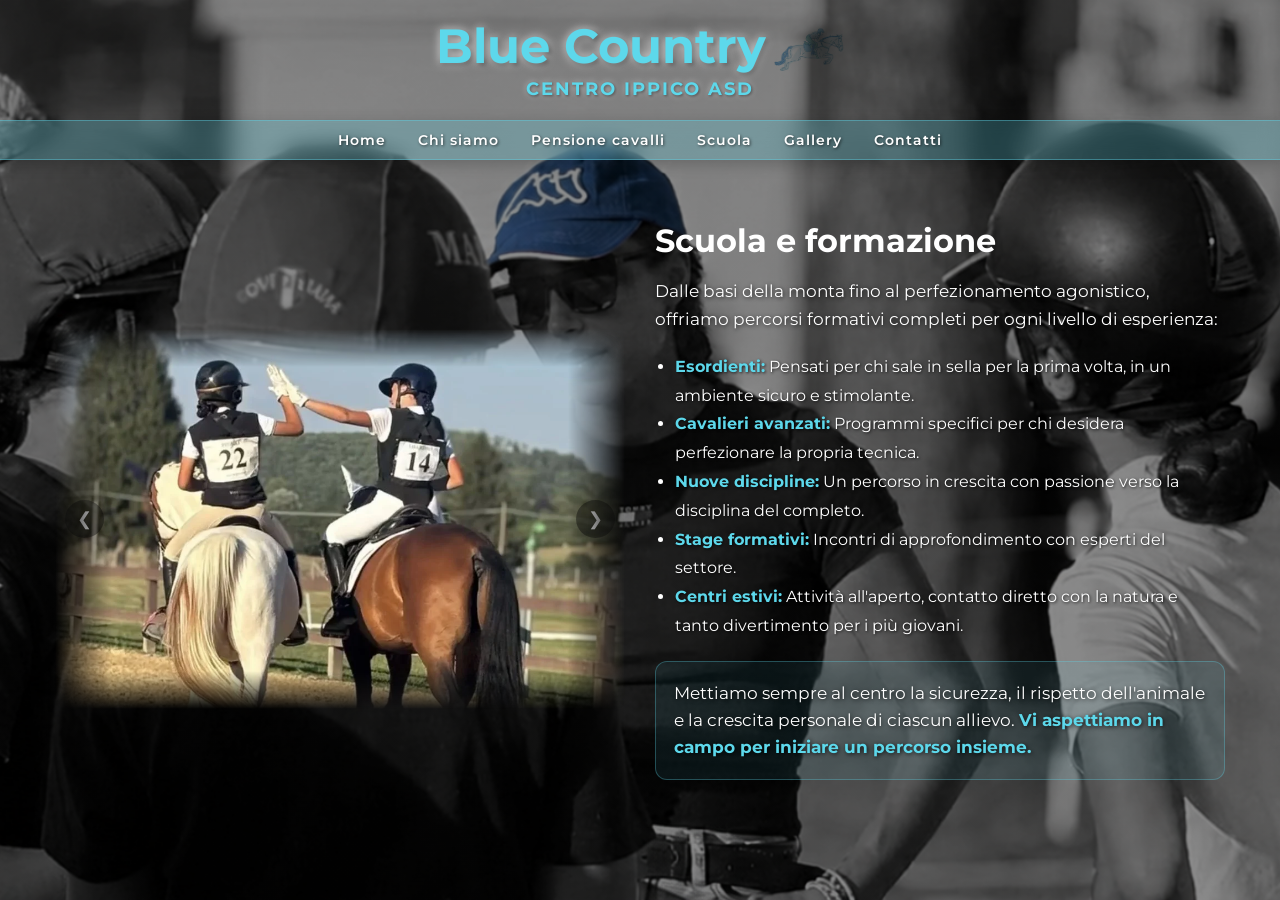
<file: lezioni.html>
<!DOCTYPE html>
<html lang="it">

<head>
    <meta charset="UTF-8">
    <meta name="viewport" content="width=device-width, initial-scale=1.0">
    <title>Lezioni di equitazione - Blue Country (ASD)</title>
    <link rel="stylesheet" href="demoMan.css">
</head>

<body class="page-lezioni">

    
    <header class="header-titolo" style="display: flex; flex-direction: column; align-items: center; text-align: center; width: 100%;">
        <div style="display: flex; align-items: center; justify-content: center;">
            <h1 style="text-align: center; margin: 0;">Blue Country</h1>
            <img src="fotoM/logo.png" alt="Logo Blue Country ASD" class="logo-titolo"
                style="margin-left: 8px; margin-right: 0; margin-top: 5px; transform: scaleX(-1) !important; mix-blend-mode: multiply !important; filter: none !important; border: none !important; outline: none !important; box-shadow: none !important;">
        </div>
        <p class="sottotitolo" style="text-align: center; margin-top: 5px;">Centro Ippico ASD</p>
    </header>

    
    <nav>
        <ul class="navbar">
            <li><a href="index.html">Home</a></li>
            <li><a href="chiSiamo.html">Chi siamo</a></li>
            <li><a href="pensioneCavalli.html">Pensione cavalli</a></li>
            <li><a href="lezioni.html">Scuola</a></li>
            <li><a href="gallery.html">Gallery</a></li>
            <li><a href="contatti.html">Contatti</a></li>
        </ul>
    </nav>

    
    <main>
        <div class="carosello-container" style="margin-top: 50px;">
            <div class="carosello-slides">
                <div class="slide active"><img src="fotoM/scuola1.webp" alt="Lezione di equitazione 1"></div>
                <div class="slide"><img src="fotoM/scuola2.webp" alt="Lezione di equitazione 2"></div>
                <div class="slide"><img src="fotoM/scuola3.webp" alt="Lezione di equitazione 3"></div>
                <div class="slide"><img src="fotoM/scuola4.webp" alt="Lezione di equitazione 4"></div>
                <div class="slide"><img src="fotoM/scuola5.webp" alt="Lezione di equitazione 5"></div>
                <div class="slide"><img src="fotoM/scuola6.webp" alt="Lezione di equitazione 6"></div>
                <div class="slide"><img src="fotoM/scuola7.webp" alt="Lezione di equitazione 7"></div>
                <div class="slide"><img src="fotoM/scuola8.webp" alt="Lezione di equitazione 8"></div>
                <div class="slide"><img src="fotoM/scuola9.webp" alt="Lezione di equitazione 9"></div>
                <div class="slide"><img src="fotoM/scuola10.webp" alt="Lezione di equitazione 10"></div>
                <div class="slide"><img src="fotoM/scuola11.webp" alt="Lezione di equitazione 11"></div>
                <div class="slide"><img src="fotoM/scuola12.webp" alt="Lezione di equitazione 12"></div>
                <div class="slide"><img src="fotoM/scuola13.webp" alt="Lezione di equitazione 13"></div>
            </div>
            <button class="prev" onclick="moveSlide(-1)">&#10094;</button>
            <button class="next" onclick="moveSlide(1)">&#10095;</button>
        </div>

        <section class="intro" style="margin-top: 30px;">
            <h2 class="titolo-sezione" style="text-align: left; margin-bottom: 15px;">Scuola e formazione</h2>
            <p style="color: #ffffff; font-size: 17px; line-height: 1.6; text-shadow: 1px 1px 4px rgba(0,0,0,0.8); text-align: left; margin-bottom: 20px;">
                Dalle basi della monta fino al perfezionamento agonistico, offriamo percorsi formativi completi per ogni livello di esperienza:
            </p>
            <ul style="color: #ffffff; font-size: 16px; line-height: 1.8; text-shadow: 1px 1px 3px rgba(0,0,0,0.8); padding-left: 20px; text-align: left; margin-bottom: 20px;">
                <li><strong style="color: #5dd8eb;">Esordienti:</strong> Pensati per chi sale in sella per la prima volta, in un ambiente sicuro e stimolante.</li>
                <li><strong style="color: #5dd8eb;">Cavalieri avanzati:</strong> Programmi specifici per chi desidera perfezionare la propria tecnica.</li>
                <li><strong style="color: #5dd8eb;">Nuove discipline:</strong> Un percorso in crescita con passione verso la disciplina del completo.</li>
                <li><strong style="color: #5dd8eb;">Stage formativi:</strong> Incontri di approfondimento con esperti del settore.</li>
                <li><strong style="color: #5dd8eb;">Centri estivi:</strong> Attività all'aperto, contatto diretto con la natura e tanto divertimento per i più giovani.</li>
            </ul>
            <p style="color: #ffffff; font-size: 17px; line-height: 1.6; text-shadow: 1px 1px 4px rgba(0,0,0,0.8); text-align: left; background: rgba(93, 216, 235, 0.08); padding: 18px; border-radius: 12px; border: 1px solid rgba(93, 216, 235, 0.3);">
                Mettiamo sempre al centro la sicurezza, il rispetto dell'animale e la crescita personale di ciascun allievo. <strong style="color: #5dd8eb;">Vi aspettiamo in campo per iniziare un percorso insieme.</strong>
            </p>
        </section>
    </main>

    <script>
        let slideIndex = 0;

        function showSlide(index) {
            const slides = document.querySelectorAll('.slide');
            if (slides.length === 0) return;

            if (index >= slides.length) {
                slideIndex = 0;
            } else if (index < 0) {
                slideIndex = slides.length - 1;
            } else {
                slideIndex = index;
            }

            slides.forEach(slide => slide.classList.remove('active'));
            slides[slideIndex].classList.add('active');
        }

        function moveSlide(step) {
            showSlide(slideIndex + step);
        }

        setInterval(() => {
            moveSlide(1);
        }, 4000);
    </script>

</body>
</html>
</file>
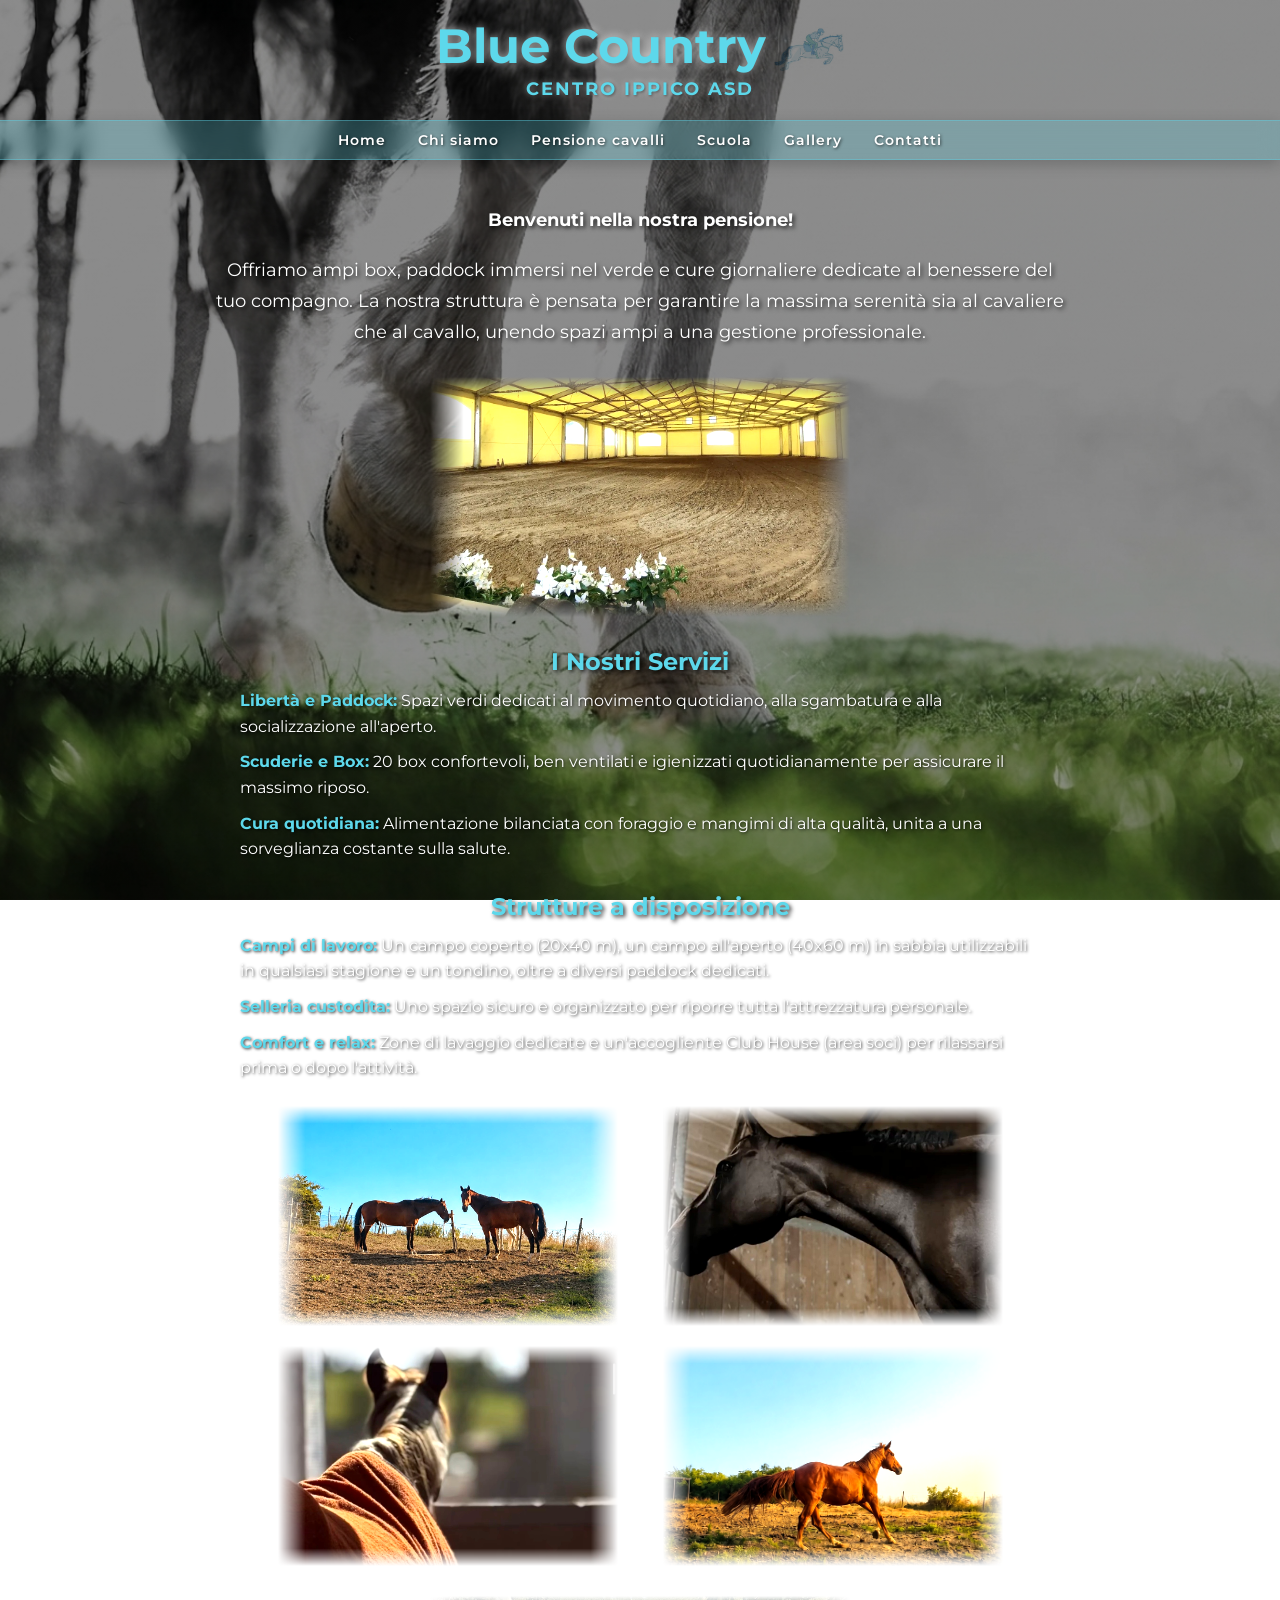
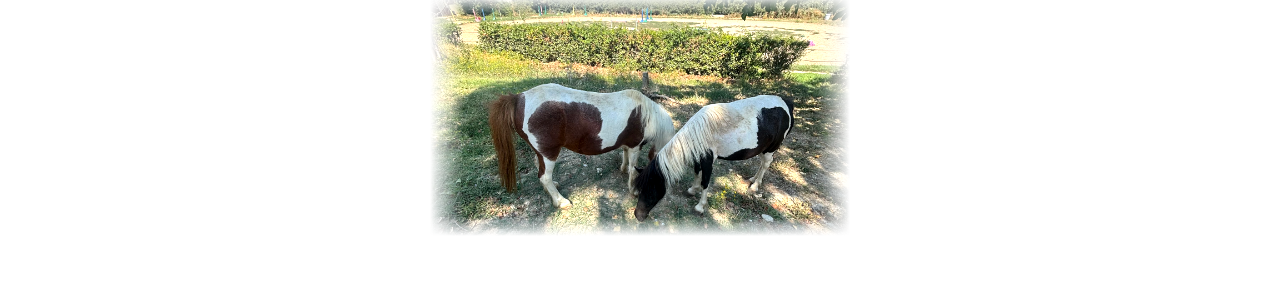
<file: pensioneCavalli.html>
<!DOCTYPE html>
<html lang="it">

<head>
    <meta charset="UTF-8">
    <meta name="viewport" content="width=device-width, initial-scale=1.0">
    <title>Pensione cavalli - Blue Country (ASD)</title>
    <link rel="stylesheet" href="demoMan.css?v=7">
</head>

<body class="page-pensione">

    <div class="triplo-sfondo-container">
        <div class="sfondo-pannello sinistro"></div>
        <div class="sfondo-pannello centrale"></div>
        <div class="sfondo-pannello destro"></div>
    </div>

    <header class="header-titolo"
        style="display: flex; flex-direction: column; align-items: center; text-align: center; width: 100%;">
        <div style="display: flex; align-items: center; justify-content: center;">
            <h1 style="text-align: center; margin: 0;">Blue Country</h1>
            <img src="fotoM/logo.png" alt="Logo Blue Country ASD" class="logo-titolo"
                style="margin-left: 8px; margin-right: 0; margin-top: 5px; transform: scaleX(-1) !important; mix-blend-mode: multiply !important; filter: none !important; border: none !important; outline: none !important; box-shadow: none !important;">
        </div>
        <p class="sottotitolo" style="text-align: center; margin-top: 5px;">Centro Ippico ASD</p>
    </header>

    <nav>
        <ul class="navbar">
            <li><a href="index.html">Home</a></li>
            <li><a href="chiSiamo.html">Chi siamo</a></li>
            <li><a href="pensioneCavalli.html">Pensione cavalli</a></li>
            <li><a href="lezioni.html">Scuola</a></li>
            <li><a href="gallery.html">Gallery</a></li>
            <li><a href="contatti.html">Contatti</a></li>
        </ul>
    </nav>

    <main class="main-centrato">
        <section class="intro-senza-riquadro">

            <p class="testo-descrizione">
                <strong>Benvenuti nella nostra pensione!</strong>
            </p>

            <p class="testo-descrizione">
                Offriamo ampi box, paddock immersi nel verde e cure giornaliere dedicate al benessere del tuo compagno.
                La nostra struttura è pensata per garantire la massima serenità sia al cavaliere che al cavallo, unendo
                spazi ampi a una gestione professionale.
            </p>

            
            <div style="text-align: center; margin: 30px 0;">
                <div class="foto-pensione-item foto-grande">
                    <img src="fotoM/campo.jpg" alt="Panoramica della pensione per cavalli Blue Country">
                </div>
            </div>

            <h3>I Nostri Servizi</h3>
            <ul class="lista-servizi">
                <li><strong>Libertà e Paddock:</strong> Spazi verdi dedicati al movimento quotidiano, alla sgambatura e
                    alla socializzazione all'aperto.</li>
                <li><strong>Scuderie e Box:</strong> 20 box confortevoli, ben ventilati e igienizzati quotidianamente
                    per assicurare il massimo riposo.</li>
                <li><strong>Cura quotidiana:</strong> Alimentazione bilanciata con foraggio e mangimi di alta qualità,
                    unita a una sorveglianza costante sulla salute.</li>
            </ul>

            <h3>Strutture a disposizione</h3>
            <ul class="lista-strutture">
                <li><strong>Campi di lavoro:</strong> Un campo coperto (20x40 m), un campo all'aperto (40x60 m) in sabbia
                    utilizzabili in qualsiasi stagione e un tondino, oltre a diversi paddock dedicati.</li>
                <li><strong>Selleria custodita:</strong> Uno spazio sicuro e organizzato per riporre tutta
                    l'attrezzatura personale.</li>
                <li><strong>Comfort e relax:</strong> Zone di lavaggio dedicate e un'accogliente Club House (area soci)
                    per rilassarsi prima o dopo l'attività.</li>
            </ul>

            <div class="griglia-pensione-4foto">
                <div class="foto-pensione-item">
                    <img src="fotoM/pensione15.webp" alt="Cavalli nei paddock della pensione">
                </div>
                <div class="foto-pensione-item">
                    <img src="fotoM/p1.jpg" alt="Dettaglio cavallo nei box della scuderia">
                </div>
                <div class="foto-pensione-item">
                    <img src="fotoM/pensione11.jpg" alt="Cavallo affacciato dalla finestra del box">
                </div>
                <div class="foto-pensione-item">
                    <img src="fotoM/pensione13.PNG" alt="Cavallo in corsa nel paddock">
                </div>
            </div>

         
            <div style="text-align: center; margin: 30px 0;">
                <div class="foto-pensione-item foto-grande">
                    <img src="fotoM/pony.jpeg" alt="Panoramica dei pony del centro ippico">
                </div>
            </div>

        </section>
    </main>

</body>

</html>
</file>
<file: demoMan.css>
@import url('https://fonts.googleapis.com/css2?family=Montserrat:wght@500;600;700&display=swap');

/* --  1. REGOLAZIONI GENERALI & SFONDI -- */

* {
    box-sizing: border-box;
}

body {
    font-family: 'Montserrat', sans-serif;
    margin: 0;
    padding: 0;
    min-height: 100vh;
    background-image: url("fotoM/primaPagina.jpg");
    background-repeat: no-repeat;
    background-size: cover;
    background-position: center;
    background-attachment: fixed;
    color: #ffffff;
}

body.page-chi-siamo {
    background-image: linear-gradient(rgba(0, 0, 0, 0.45), rgba(0, 0, 0, 0.45)), url("fotoM/sfondoSiamo.jpg");
    background-size: cover;
    background-position: center;
    background-attachment: fixed;
}

body.page-pensione {
    background-image: linear-gradient(rgba(0, 0, 0, 0.45), rgba(0, 0, 0, 0.45)), url("fotoM/pensione10.jpg");
    background-size: cover;
    background-position: center;
    background-attachment: fixed;
}

body.page-lezioni {
    background-image: linear-gradient(rgba(0, 0, 0, 0.45), rgba(0, 0, 0, 0.45)), url("fotoM/sfondoScuola.PNG");
    background-size: cover;
    background-position: center;
    background-attachment: fixed;
}

body.page-gallery {
    background-image: linear-gradient(rgba(0, 0, 0, 0.45), rgba(0, 0, 0, 0.45)), url("fotoM/sfondoGallery.jpg");
    background-size: cover;
    background-position: center;
    background-attachment: fixed;
}

body.page-contatti {
    background-image: linear-gradient(rgba(0, 0, 0, 0.45), rgba(0, 0, 0, 0.45)), url("fotoM/contatti.PNG");
    background-size: cover;
    background-position: center;
    background-attachment: fixed;
}


/* -- 2. HEADER & LOGO-- */

.header-titolo {
    display: flex;
    flex-direction: column;
    align-items: center;
    justify-content: center;
    padding: 20px 15px 10px;
    width: 100%;
}

.titolo-logo-container {
    display: flex;
    flex-direction: row;
    align-items: center;
    justify-content: center;
    flex-wrap: wrap;
}

.logo-titolo {
    width: 70px;
    height: auto;
    object-fit: contain;
    margin-right: 15px;
    filter: none !important;
    border: none !important;
    outline: none !important;
    box-shadow: none !important;
    mix-blend-mode: multiply !important;
}

h1 {
    font-family: 'Montserrat', sans-serif;
    font-size: clamp(24px, 4vw, 48px);
    font-weight: 700;
    color: #5dd8eb;
    text-shadow: 0 0 10px rgba(255, 255, 255, 0.7), 2px 2px 4px rgba(0, 0, 0, 0.5);
    margin: 0;
    line-height: 1.1;
    text-align: center;
}

.sottotitolo {
    font-family: 'Montserrat', sans-serif;
    font-size: clamp(12px, 2vw, 18px);
    font-weight: 700;
    color: #5dd8eb;
    text-transform: uppercase;
    letter-spacing: 2px;
    margin-top: 5px;
    margin-bottom: 0;
    text-shadow: 0 0 6px rgba(255, 255, 255, 0.5), 1px 1px 3px rgba(0, 0, 0, 0.6);
    text-align: center;
}


/* -- 3. NAVBAR & MENU DI NAVIGAZIONE -- */

.navbar {
    list-style: none;
    margin: 10px 0;
    padding: 0;
    background: rgba(93, 216, 235, 0.25);
    backdrop-filter: blur(10px);
    -webkit-backdrop-filter: blur(10px);
    display: flex;
    justify-content: center;
    flex-wrap: wrap;
    border-top: 1px solid rgba(93, 216, 235, 0.4);
    border-bottom: 1px solid rgba(93, 216, 235, 0.4);
    box-shadow: 0 4px 15px rgba(0, 0, 0, 0.2);
    width: 100%;
}

.navbar li {
    margin: 0;
}

.navbar a {
    position: relative;
    display: block;
    padding: 10px 16px;
    color: #ffffff;
    text-decoration: none;
    font-family: 'Montserrat', sans-serif;
    font-weight: 600;
    font-size: 14px;
    letter-spacing: 1px;
    text-shadow: 1px 1px 3px rgba(0, 0, 0, 0.6);
    transition: all 0.3s ease;
}

.navbar a::after {
    content: '';
    position: absolute;
    bottom: 0;
    left: 50%;
    transform: translateX(-50%);
    width: 0%;
    height: 3px;
    background-color: #5dd8eb;
    transition: width 0.3s ease;
}

.navbar a:hover {
    color: #5dd8eb;
    background: rgba(93, 216, 235, 0.35);
}

.navbar a:hover::after {
    width: 80%;
}


/* -- 4. STRUTTURA CONTENUTI PAGINE--*/

main {
    display: flex;
    flex-direction: row; 
    justify-content: center;
    align-items: center;
    max-width: 1200px;            
    margin: 0 auto;    
    padding: 20px 15px;
    gap: 30px;
    flex-wrap: wrap;
}

.intro {
    flex: 1;
    min-width: 280px;
}

.carosello-container {
    position: relative;
    flex: 1;
    min-width: 280px;
    max-width: 620px;
    width: 100%;
    -webkit-mask-image: linear-gradient(to bottom, transparent 0%, black 10%, black 90%, transparent 100%),
                        linear-gradient(to right, transparent 0%, black 10%, black 90%, transparent 100%);
    mask-image: linear-gradient(to bottom, transparent 0%, black 10%, black 90%, transparent 100%),
                linear-gradient(to right, transparent 0%, black 10%, black 90%, transparent 100%);
    -webkit-mask-composite: source-in;
    mask-composite: intersect;
}

.carosello-slides {
    position: relative;
    width: 100%;
    height: 380px;
}

.slide {
    display: none;
    width: 100%;
    height: 100%;
}

.slide.active {
    display: block;
}

.slide img {
    width: 100%;
    height: 100%;
    object-fit: cover;
    display: block;
}

.prev, .next {
    position: absolute;
    top: 50%;
    transform: translateY(-50%);
    background-color: rgba(0, 0, 0, 0.4);
    color: white;
    border: none;
    font-size: 18px;
    padding: 8px 12px;
    cursor: pointer;
    border-radius: 50%;
    transition: background 0.3s ease, transform 0.2s ease;
    z-index: 10;
}

.prev:hover, .next:hover {
    background-color: #5dd8eb;
    color: #111;
    transform: translateY(-50%) scale(1.1);
}

.prev { left: 10px; }
.next { right: 10px; }


/* -- 5. LAYOUT CONTENITORI & GALLERIE SFUMATE-- */

.main-centrato {
    display: flex;
    justify-content: center;
    align-items: center;
    max-width: 1000px;
    margin: 0 auto;
    padding: 20px 15px;
    width: 100%;
}

.intro-centrata {
    width: 100%;
    text-align: center;
    background: rgba(0, 0, 0, 0.4);
    backdrop-filter: blur(8px);
    -webkit-backdrop-filter: blur(8px);
    padding: 30px 20px;
    border-radius: 20px;
    border: 1px solid rgba(255, 255, 255, 0.15);
    box-shadow: 0 8px 32px rgba(0, 0, 0, 0.3);
}

.titolo-sezione {
    font-family: 'Montserrat', sans-serif;
    font-weight: 700;
    color: #ffffff;
    font-size: clamp(20px, 3.5vw, 32px);
    line-height: 1.3;
    text-align: center;
    margin-top: 0;
    margin-bottom: 20px;
}

.foto-salto-sfumata {
    display: inline-block;
    width: 100%;
    max-width: 420px;
    height: 240px;
    margin: 15px auto;
    -webkit-mask-image: linear-gradient(to bottom, transparent 0%, black 8%, black 92%, transparent 100%),
                        linear-gradient(to right, transparent 0%, black 8%, black 92%, transparent 100%);
    mask-image: linear-gradient(to bottom, transparent 0%, black 8%, black 92%, transparent 100%),
                linear-gradient(to right, transparent 0%, black 8%, black 92%, transparent 100%);
    -webkit-mask-composite: source-in;
    mask-composite: intersect;
}

.foto-salto-sfumata img {
    width: 100%;
    height: 100%;
    object-fit: cover;
    display: block;
    filter: brightness(1.15) contrast(1.05);
}

.galleria-chi-siamo {
    display: flex;
    justify-content: center;
    flex-wrap: wrap;
    gap: 15px;
    margin-top: 20px;
}

.foto-sfumata-wrapper,
.logo-fise-sfumato {
    display: inline-flex;
    align-items: center;
    justify-content: center;
    position: relative;
    width: 100%;
    max-width: 260px;
    height: 170px;
    vertical-align: middle;
    -webkit-mask-image: linear-gradient(to bottom, transparent 0%, black 8%, black 92%, transparent 100%),
                        linear-gradient(to right, transparent 0%, black 8%, black 92%, transparent 100%);
    mask-image: linear-gradient(to bottom, transparent 0%, black 8%, black 92%, transparent 100%),
                linear-gradient(to right, transparent 0%, black 8%, black 92%, transparent 100%);
    -webkit-mask-composite: source-in;
    mask-composite: intersect;
}

.foto-sfumata-wrapper img,
.logo-fise-sfumato img {
    width: 100% !important;
    height: 100% !important;
    object-fit: cover !important;
    display: block;
    filter: brightness(1.15) contrast(1.05);
}


/* -- 6. SEZIONE PENSIONE CAVALLO-- */

.intro-senza-riquadro {
    width: 100%;
    text-align: center;
    background: transparent !important;
    padding: 15px 0;
}

.testo-descrizione {
    color: #ffffff;
    font-size: clamp(15px, 2vw, 18px);
    line-height: 1.7;
    text-align: center;
    max-width: 850px;
    margin: 0 auto 20px auto;
    text-shadow: 2px 2px 4px rgba(0, 0, 0, 0.8);
}

.intro-senza-riquadro h3 {
    color: #5dd8eb;
    font-size: clamp(20px, 3vw, 24px);
    font-weight: 700;
    margin-top: 30px;
    margin-bottom: 12px;
    text-align: center;
    text-shadow: 2px 2px 4px rgba(0, 0, 0, 0.8);
}

.intro-senza-riquadro ul {
    list-style: none;
    padding-left: 0;
    margin: 0 auto 25px auto;
    max-width: 800px;
    text-align: left;
}

.intro-senza-riquadro ul li {
    color: #ffffff;
    font-size: 16px;
    line-height: 1.6;
    margin-bottom: 10px;
    text-shadow: 1px 1px 3px rgba(0, 0, 0, 0.8);
}

.intro-senza-riquadro ul li strong {
    color: #5dd8eb;
}

.griglia-pensione-4foto {
    display: grid;
    grid-template-columns: repeat(2, 1fr);
    gap: 20px;
    max-width: 750px;
    margin: 25px auto 0 auto;
    justify-items: center;
    align-items: center;
}

.foto-pensione-item {
    width: 100%;
    max-width: 340px;
    height: 220px;
    position: relative;
    -webkit-mask-image: linear-gradient(to bottom, transparent 0%, black 8%, black 92%, transparent 100%),
                        linear-gradient(to right, transparent 0%, black 8%, black 92%, transparent 100%);
    mask-image: linear-gradient(to bottom, transparent 0%, black 8%, black 92%, transparent 100%),
                linear-gradient(to right, transparent 0%, black 8%, black 92%, transparent 100%);
    -webkit-mask-composite: source-in;
    mask-composite: intersect;
}

.foto-pensione-item img {
    width: 100%;
    height: 100%;
    object-fit: cover;
    object-position: center;
    display: block;
    filter: brightness(1.15) contrast(1.05);
}
.foto-pensione-item.foto-grande {
    width: 100% !important;
    max-width: 420px !important;
    height: 240px !important;
    margin: 0 auto !important;
}

@media (max-width: 768px) {
    .foto-pensione-item.foto-grande {
        max-width: 100% !important;
        height: 210px !important;
    }
}

/* -- 7. SEZIONE LOGHI HOME (DESKTOP)-- */

.main-loghi {
    display: flex !important;
    justify-content: flex-start !important;
    align-items: flex-start !important;
    max-width: 1200px;            
    margin: 20px auto;    
    padding: 0 15px;
    width: 100%;
}

.loghi-certificati {
    display: flex !important;
    justify-content: flex-start !important;
    align-items: center !important;
    gap: 20px !important;
    margin-top: 10px !important;
    margin-left: 35px !important;
    width: 100% !important;
}

.loghi-certificati .logo-item img {
    border: none !important;
    outline: none !important;
    box-shadow: none !important;
    filter: none !important;
    max-width: 110px !important;
    height: auto !important;
    display: block !important;
}


/* -- 8. MEDIA QUERY SMARTPHONE (SFONDO FISSO E NAVBAR AZZURRATA TRASPARENTE)--  */

@media (max-width: 768px) {
    /* 1. Disattiva lo sfondo normale sul body per evitare conflitti */
    body, body.page-chi-siamo, body.page-pensione, body.page-lezioni, body.page-gallery, body.page-contatti {
        background-image: none !important;
    }

    /* 2. Sfondo fisso indipendente a schermo intero senza tagli (copertura totale) */
    body::before {
        content: "";
        position: fixed;
        top: 0;
        left: 0;
        width: 100vw;
        height: 100vh;
        z-index: -999;
        background-repeat: no-repeat !important;
        background-size: cover !important;
        background-position: center center !important;
    }

    /* 3. Associa la foto giusta a ciascuna pagina sul telefono */
    body.page-chi-siamo::before {
        background-image: linear-gradient(rgba(0, 0, 0, 0.45), rgba(0, 0, 0, 0.45)), url("fotoM/sfondoSiamo.jpg") !important;
    }

    body.page-pensione::before {
        background-image: linear-gradient(rgba(0, 0, 0, 0.45), rgba(0, 0, 0, 0.45)), url("fotoM/pensione10.jpg") !important;
    }

    body.page-lezioni::before {
        background-image: linear-gradient(rgba(0, 0, 0, 0.45), rgba(0, 0, 0, 0.45)), url("fotoM/sfondoScuola.PNG") !important;
    }

    body.page-gallery::before {
        background-image: linear-gradient(rgba(0, 0, 0, 0.45), rgba(0, 0, 0, 0.45)), url("fotoM/sfondoGallery.jpg") !important;
    }

    body.page-contatti::before {
        background-image: linear-gradient(rgba(0, 0, 0, 0.45), rgba(0, 0, 0, 0.45)), url("fotoM/contatti.PNG") !important;
    }

    /* Sfondo di default per la Home page su mobile */
    body:not([class*="page-"])::before {
        background-image: linear-gradient(rgba(0, 0, 0, 0.45), rgba(0, 0, 0, 0.45)), url("fotoM/primaPagina.jpg") !important;
    }

    /* 4. Navbar Classica Azzurrata e Trasparente anche su Smartphone */
    .navbar {
        display: flex;
        justify-content: center;
        flex-wrap: wrap;
        gap: 2px;
        padding: 5px 0;
        background: rgba(93, 216, 235, 0.25);
    }

    .navbar li {
        margin: 0;
    }

    .navbar a {
        display: block;
        padding: 8px 10px;
        font-size: 12px;
        letter-spacing: 0.5px;
        text-shadow: 1px 1px 3px rgba(0, 0, 0, 0.8);
    }

    .header-titolo {
        align-items: center !important;
        padding: 15px 10px 5px !important;
        text-align: center !important;
    }

    /* 5. MODIFICA LOGHI SU SMARTPHONE */
    .main-loghi {
        justify-content: flex-start !important;
        align-items: flex-start !important;
        padding: 10px 0 !important;
    }

    .loghi-certificati {
        flex-direction: column !important;
        align-items: flex-start !important;
        justify-content: flex-start !important;
        gap: 8px !important;
        margin-left: 15px !important;
        margin-top: 5px !important;
    }

    .loghi-certificati .logo-item img {
        max-width: 80px !important;
    }


    .griglia-pensione-4foto {
        grid-template-columns: 1fr;
        padding: 0 10px;
    }
    
    .foto-pensione-item {
        max-width: 100%;
        height: 200px;
    }
}
</file>
